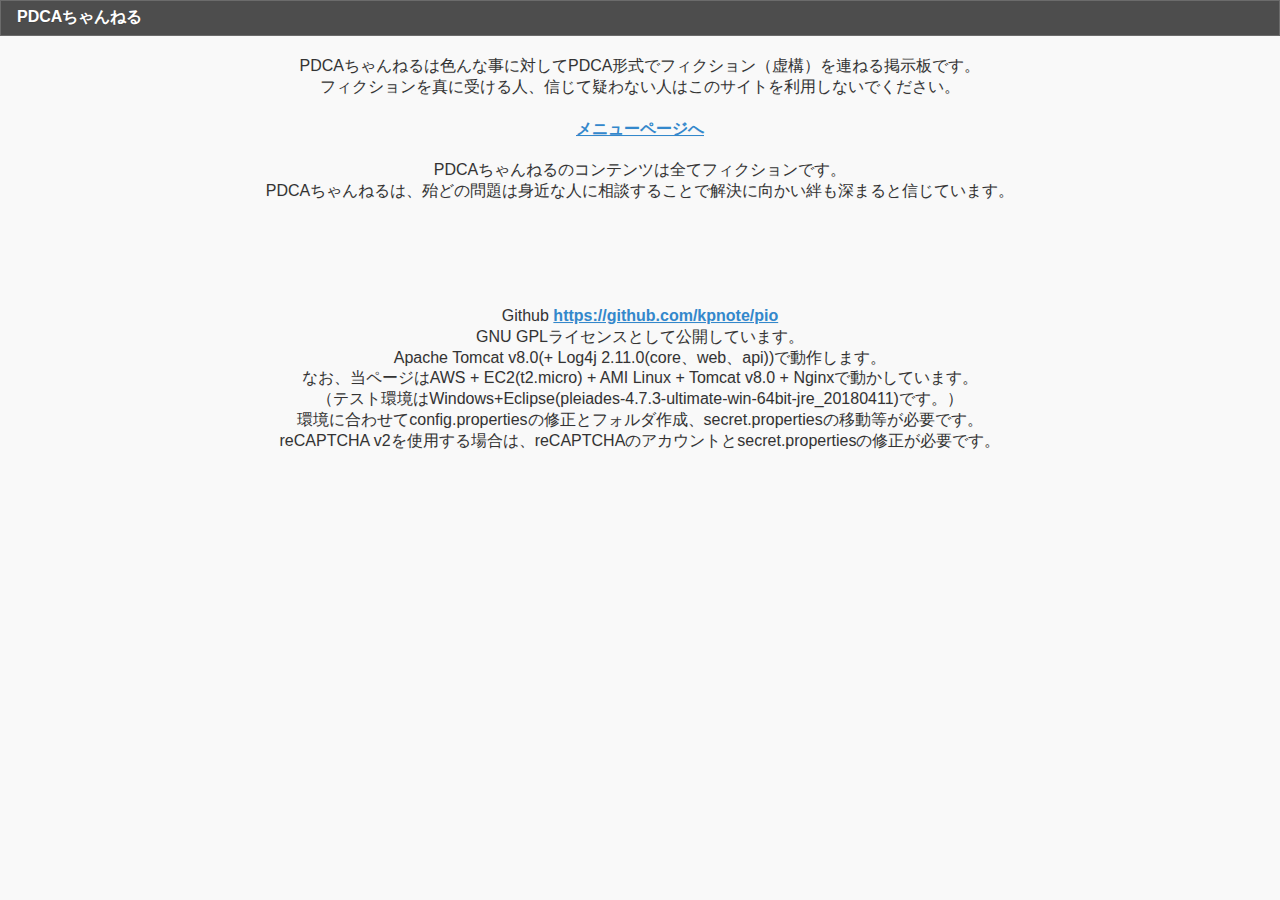
<file: src/main/webapp/www/index.html>
﻿<!DOCTYPE html>
<html>
<head>
    <meta http-equiv="Content-Type" content="text/html; charset=utf-8" />
    <meta charset="utf-8" />

    <meta http-equiv="Content-Security-Policy"
          content="
          default-src 'self' data: gap:
          https://ssl.gstatic.com 'unsafe-eval'
          www.google-analytics.com 'unsafe-inline'
          www.googletagmanager.com 'unsafe-inline'
          pagead2.googlesyndication.com 'unsafe-inline'
          adservice.google.co.jp 'unsafe-inline'
          adservice.google.com 'unsafe-inline';
          style-src 'self' 'unsafe-inline';
          media-src *;
          frame-src *;">
    <title>PDCAちゃんねる</title>
    <meta name="format-detection" content="telephone=no">
    <meta name="msapplication-tap-highlight" content="no">
    <meta name="viewport" content="user-scalable=no, initial-scale=1, maximum-scale=1, minimum-scale=1, width=device-width">

    <link href="./common/css/index.css" rel="stylesheet" />
    <link href="./common/css/jquery.mobile-1.4.5.min.css" rel="stylesheet" />
    <link href="./common/css/pdcaLinkMemoCustom.min.css" rel="stylesheet" />

    <!-- Global site tag (gtag.js) - Google Analytics -->
    <script async src="https://www.googletagmanager.com/gtag/js?id=UA-75263769-4"></script>
    <script>
        window.dataLayer = window.dataLayer || [];
        function gtag() { dataLayer.push(arguments); }
        gtag('js', new Date());

        gtag('config', 'UA-75263769-4');
    </script>

    <script async src="//pagead2.googlesyndication.com/pagead/js/adsbygoogle.js"></script>
    <script>
        (adsbygoogle = window.adsbygoogle || []).push({
            google_ad_client: "ca-pub-2381112301819113",
            enable_page_level_ads: true
        });
    </script>

</head>
<body>
    <div class="ui-bar ui-bar-a">
        <h3>PDCAちゃんねる</h3>
    </div>
    <br />
    <center>
        PDCAちゃんねるは色んな事に対してPDCA形式でフィクション（虚構）を連ねる掲示板です。<br />
                 フィクションを真に受ける人、信じて疑わない人はこのサイトを利用しないでください。<br />
        <br />
        <a href="./menu/" data-ajax="false">メニューページへ</a><br />
    </center>
    <br />
    <center>
        PDCAちゃんねるのコンテンツは全てフィクションです。<br />
        PDCAちゃんねるは、殆どの問題は身近な人に相談することで解決に向かい絆も深まると信じています。<br />
        <br />
        <br />
        <br />
        <br />
        <br />
        Github <a href="https://github.com/kpnote/pio">https://github.com/kpnote/pio</a><br />
        GNU GPLライセンスとして公開しています。<br />
        Apache Tomcat v8.0(+ Log4j 2.11.0(core、web、api))で動作します。<br />
                 なお、当ページはAWS + EC2(t2.micro) + AMI Linux + Tomcat v8.0 + Nginxで動かしています。<br />
                 （テスト環境はWindows+Eclipse(pleiades-4.7.3-ultimate-win-64bit-jre_20180411)です。）<br />
                 環境に合わせてconfig.propertiesの修正とフォルダ作成、secret.propertiesの移動等が必要です。<br />
        reCAPTCHA v2を使用する場合は、reCAPTCHAのアカウントとsecret.propertiesの修正が必要です。<br />

    </center>
    <script src="./common/scripts/jquery.min.js"></script>

    <script src="./common/scripts/jquery.mobile-1.4.5.min.js"></script>

</body>
</html>
</file>
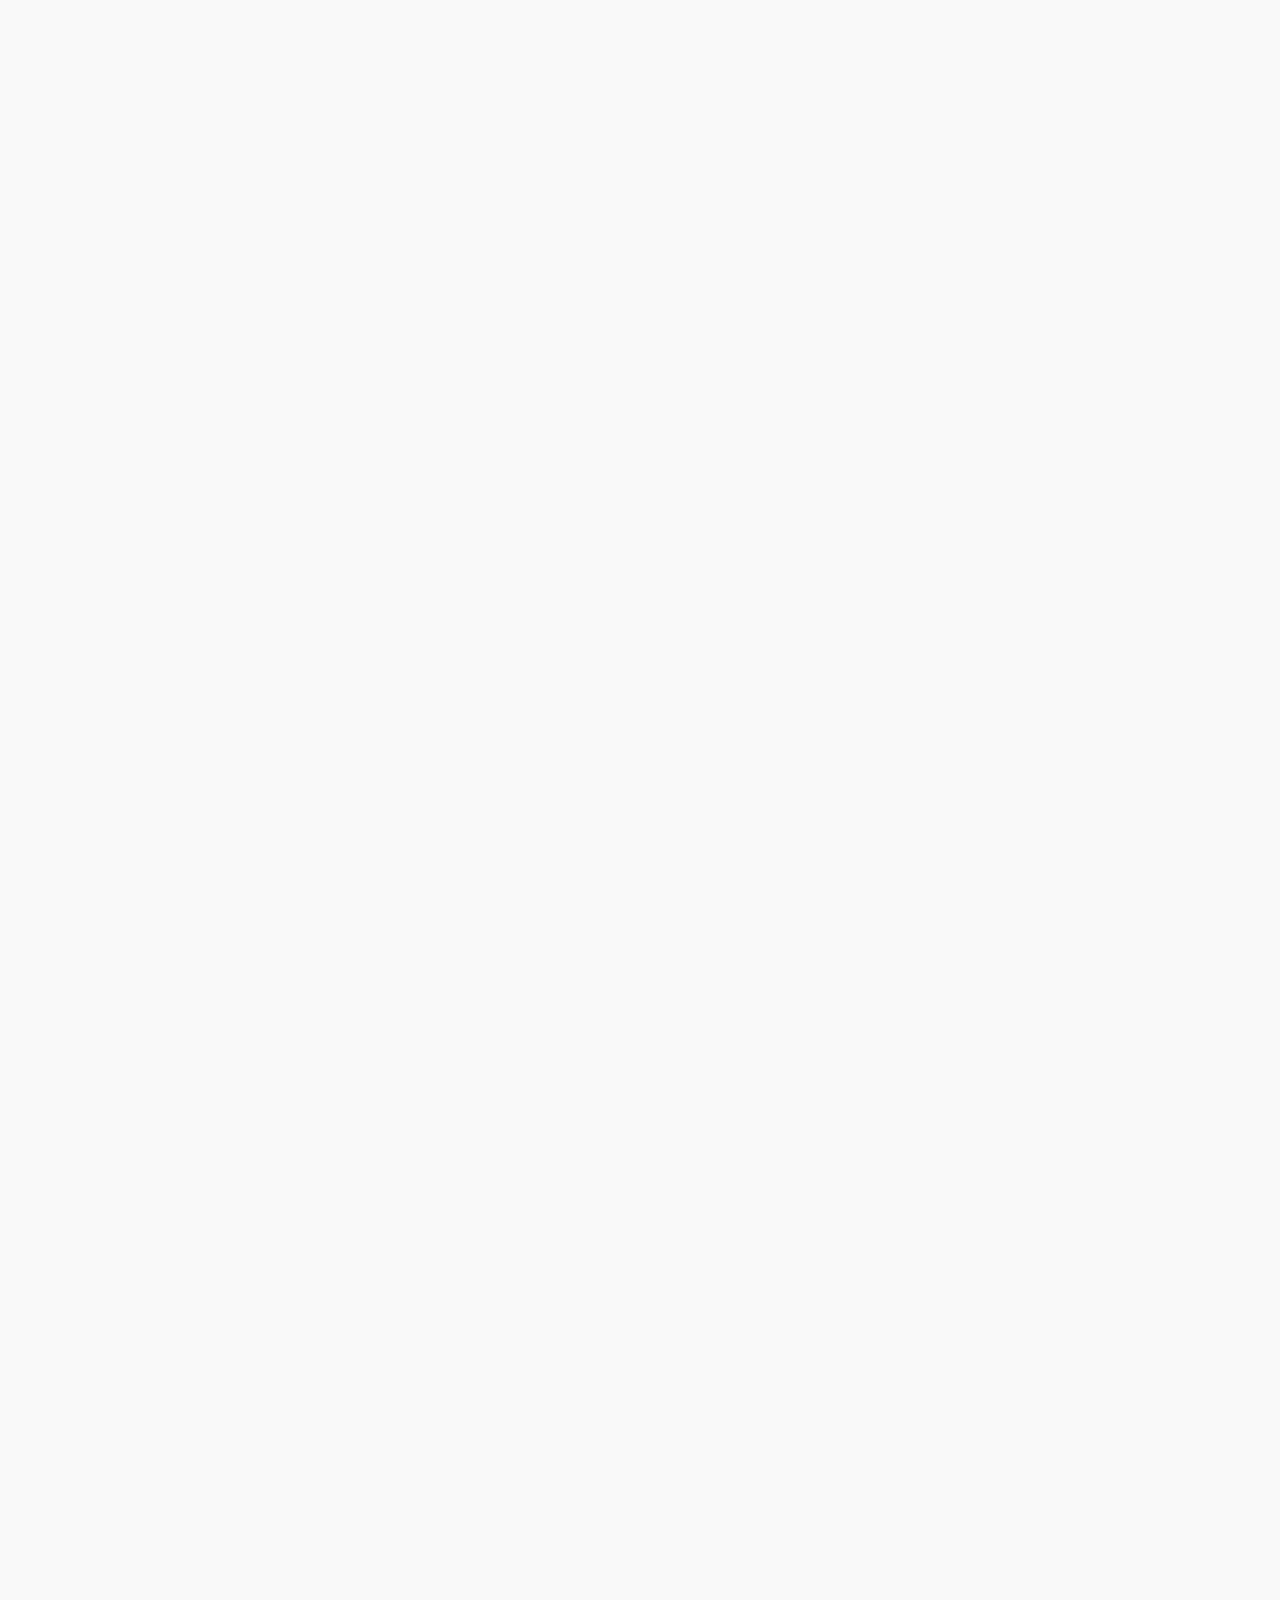
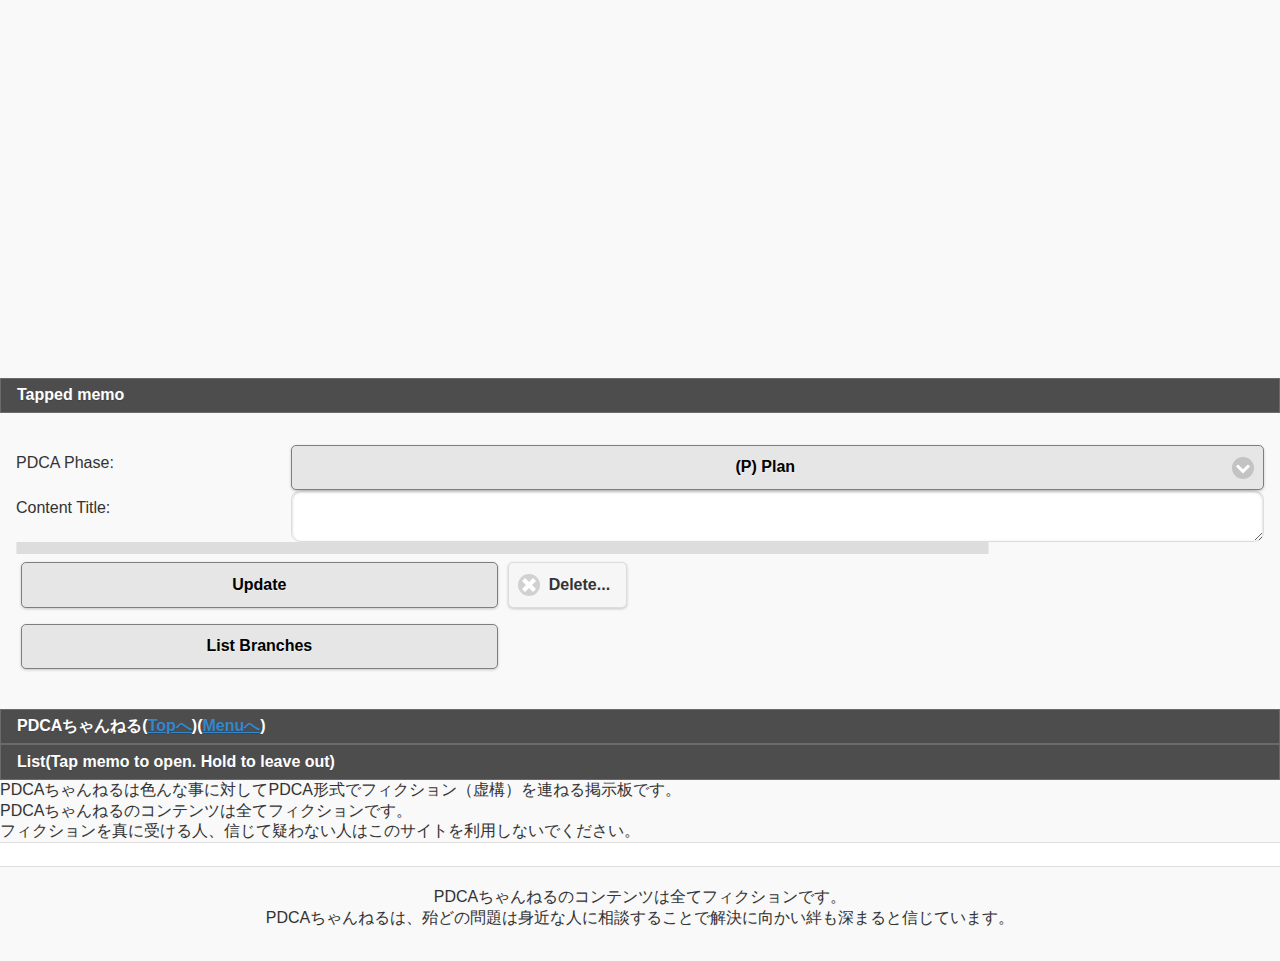
<file: src/main/webapp/www/client/index.html>
﻿<!DOCTYPE html>
<html>
<head>
    <meta http-equiv="Content-Type" content="text/html; charset=utf-8" />
    <meta charset="utf-8" />

    <!--
        必要に応じて、次のメタ タグでコンテンツ セキュリティ ポリシーをカスタマイズします。default-src に 'unsafe-inline' を追加して、インライン JavaScript を有効にします。
        詳細については、http://go.microsoft.com/fwlink/?LinkID=617521 を参照してください。
    -->
    <meta http-equiv="Content-Security-Policy"
          content="
          default-src 'self' data: gap:
          https://ssl.gstatic.com 'unsafe-eval'
          www.google-analytics.com 'unsafe-inline'
          www.googletagmanager.com 'unsafe-inline'
          pagead2.googlesyndication.com 'unsafe-inline'
          adservice.google.co.jp 'unsafe-inline'
          adservice.google.com 'unsafe-inline';
          style-src 'self' 'unsafe-inline';
          media-src *;
          frame-src *;">

    <title>PDCAちゃんねる</title>
    <meta name="format-detection" content="telephone=no">
    <meta name="msapplication-tap-highlight" content="no">
    <meta name="viewport" content="user-scalable=no, initial-scale=1, maximum-scale=1, minimum-scale=1, width=device-width">

    <link href="css/index.css" rel="stylesheet" />
    <link href="css/jquery.mobile-1.4.5.min.css" rel="stylesheet" />
    <link href="css/pdcaLinkMemoCustom.min.css" rel="stylesheet" />

    <!-- Global site tag (gtag.js) - Google Analytics -->
    <script async src="https://www.googletagmanager.com/gtag/js?id=UA-75263769-4"></script>
    <script>
        window.dataLayer = window.dataLayer || [];
        function gtag() { dataLayer.push(arguments); }
        gtag('js', new Date());

        gtag('config', 'UA-75263769-4');
    </script>

    <script async src="//pagead2.googlesyndication.com/pagead/js/adsbygoogle.js"></script>
    <script>
        (adsbygoogle = window.adsbygoogle || []).push({
            google_ad_client: "ca-pub-2381112301819113",
            enable_page_level_ads: true
        });
    </script>

</head>
<body>
    <h1> <br /> <br /> <br /> <br /> <br /> <br /> <br /> <br /> <br /> <br /> <br /> <br /> <br /> <br /> <br /> <br /> <br /> <br /> <br /> <br /> <br /> <br /> <br /></h1>

    <!-- index.html、notebook.htmlでソースはほぼ同じ。index.htmlの場合、id="one"のpageが手前、notebook.htmlの場合はid="four"が手前に来る。-->

    <div data-role="page" id="one">

        <!-- 2017/09/10 delete -->
        <!--
    <div data-role="header" data-id="common_header" data-position="fixed" data-tap-toggle="false">
        <h1>View</h1>
    </div>
    -->
        <!-- /header -->

        <div id="selecteditem">
            <h1> <br /> <br /> <br /> <br /> <br /> <br /> <br /> <br /> <br /> <br /> <br /> <br /> <br /> <br /> <br /> <br /> <br /> <br /> <br /> <br /> <br /> <br /> <br /></h1>
            <h1> <br /> <br /> <br /> <br /> <br /> <br /> <br /> <br /> <br /> <br /> <br /> <br /> <br /> <br /> <br /> <br /> <br /> <br /> <br /> <br /> <br /> <br /> <br /></h1>
            <div class="ui-bar ui-bar-a">
                <h3>Tapped memo</h3>
            </div>
            <div role="main" class="ui-content">
                <form method="POST" action="">
                    <div class="ui-field-contain">
                        <!--
                                        <label for="entry_comment">ID: </label>
                                        <input class="entry_ID" name="entry_ID" type="text" readonly />
                    -->
                        <input class="entry_ID" name="entry_ID" type="hidden" />
                        <label for="entry_PDCAPhase">PDCA Phase: </label>
                        <select name="entry_PDCAPhase" id="entry_PDCAPhase" class="entry_PDCAPhase">
                            <option value="P">(P) Plan</option>
                            <option value="D">(D) Do</option>
                            <option value="C">(C) Check</option>
                            <option value="A">(A) Action</option>
                        </select>

                        <label for="entry_ContentTitle">Content Title: </label>
                        <textarea class="entry_ContentTitle" name="entry_ContentTitle" type="text"></textarea>

                        <label class="adminColumn toggleColumn" for="entry_comment">ChildIDTags(need space between): </label>
                        <input class="entry_ChildIDTags adminColumn toggleColumn" name="entry_ChildIDTags" type="text" />
                        <label class="adminColumn" for="entry_comment">CreateDate: </label>
                        <input class="entry_CreateDate adminColumn" name="entry_CreateDate" type="text" />
                        <label class="adminColumn" for="entry_comment">UpdateDate: </label>
                        <input class="entry_UpdateDate adminColumn" name="entry_UpdateDate" type="text" />
                        <label class="adminColumn" for="entry_comment">DeleteDate: </label>
                        <input class="entry_DeleteDate adminColumn" name="entry_DeleteDate" type="text" />

                        <label class="adminColumn" for="entry_comment">ContentDesc: </label>
                        <input class="entry_ContentDesc adminColumn" name="entry_ContentDesc" type="text" />
                        <label class="adminColumn" for="entry_comment">ContentStatus: </label>
                        <input class="entry_ContentStatus adminColumn" name="entry_ContentStatus" type="text" />
                        <fieldset class="ui-grid-a">
                            <div class="ui-block-a"><input type="button" value="Update" id="updateIdData" /></div>
                            <div class="ui-block-b"><a href="#popupDialog" data-rel="popup" data-position-to="window" data-transition="pop" class="ui-btn ui-corner-all ui-shadow ui-btn-inline ui-icon-delete ui-btn-icon-left ui-btn-b">Delete...</a></div>
                            <div class="ui-block-a"><input type="button" value="List Branches" id="ListChildData" /></div>
                            <div data-role="popup" id="popupDialog" data-overlay-theme="b" data-theme="b" data-dismissible="false" style="max-width:400px;">
                                <div data-role="header" data-theme="a">
                                    <h1>Delete data</h1>
                                </div>
                                <div role="main" class="ui-content">
                                    <h3 class="ui-title">Really?</h3>
                                    <a href="#" class="ui-btn ui-corner-all ui-shadow ui-btn-inline ui-btn-b" data-rel="back">Cancel</a>
                                    <a href="#" class="ui-btn ui-corner-all ui-shadow ui-btn-inline ui-btn-b" data-rel="back" data-transition="flow" id="deleteIdData">Delete</a>
                                </div>
                            </div>
                        </fieldset>
                    </div>
                </form>

            </div>
        </div>

        <div class="ui-bar ui-bar-a" id="pageone_list_title1">
            <h3>PDCAちゃんねる(<a href="../" data-ajax="false">Topへ</a>)(<a href="../menu/" data-ajax="false">Menuへ</a>)</h3>
        </div>
        <div class="ui-bar ui-bar-a" id="pageone_list_title2">
            <h3>List(Tap memo to open. Hold to leave out)</h3>
        </div>
        PDCAちゃんねるは色んな事に対してPDCA形式でフィクション（虚構）を連ねる掲示板です。<br />
        PDCAちゃんねるのコンテンツは全てフィクションです。<br />
        フィクションを真に受ける人、信じて疑わない人はこのサイトを利用しないでください。<br />
        <!--<div class="wbs_selectbox">
        <fieldset class="ui-grid-a">
            <div class="ui-block-c"><input type="button" class="wbs_selectbox_setValue" value="&nbsp" /></div>
            <div class="ui-block-c"><input type="button" class="wbs_selectbox_setValue ui-option-button-P" value="(P)" /></div>
            <div class="ui-block-c"><input type="button" class="wbs_selectbox_setValue ui-option-button-D" value="(D)" /></div>
            <div class="ui-block-c"><input type="button" class="wbs_selectbox_setValue ui-option-button-C" value="(C)" /></div>
            <div class="ui-block-c"><input type="button" class="wbs_selectbox_setValue ui-option-button-A" value="(A)" /></div>
        </fieldset>
    </div>-->

        <div class="wbslist" id="wbslist_on_page_one">
            <ul data-role="listview" data-filter="false">
                <li></li>
            </ul>
        </div>

        <br />
        <center>
        PDCAちゃんねるのコンテンツは全てフィクションです。<br />
        PDCAちゃんねるは、殆どの問題は身近な人に相談することで解決に向かい絆も深まると信じています。<br />
        </center>

        <div data-role="popup" id="popupLeaveOutDialog" data-overlay-theme="b" data-theme="b" data-dismissible="false" style="max-width:400px;">
            <div data-role="header" data-theme="a">
                <h1>Leave out?</h1>
            </div>
            <div role="main" class="ui-content">
                <h3 class="ui-title">Really?</h3>
                <a href="#" class="ui-btn ui-corner-all ui-shadow ui-btn-inline ui-btn-b" data-rel="back">Cancel</a>
                <a href="#" class="ui-btn ui-corner-all ui-shadow ui-btn-inline ui-btn-b" data-rel="back" data-transition="flow" id="leaveOutIdData">Leave out</a>
                <label class="adminColumn" for="entry_LeavesID">Leaves ID: </label>
                <input class="entry_LeavesID adminColumn" name="entry_LeavesID" type="text" />
                <label for="entry_comment">Content Title: </label>
                <textarea class="entry_ContentTitle" name="entry_ContentTitle" type="text" readonly></textarea>
            </div>
        </div>

        <!-- <div> <button class="outputwbslist" data-icon="home">Home</button> <button id="Plus Data">Plus Data</button> <button id="button1">Create Table</button> <button id="button2">Insert Data</button> </div> -->
        <!-- <input type="text" value="" id="WBSPageHistory" class="adminColumn" /> -->
        <div role="main" class="ui-content">
        </div><!-- /content -->
        <!--<div data-role="footer" data-position="fixed" data-id="common_footer" data-tap-toggle="false" class="footer">
    <div data-role="navbar" data-iconpos="bottom">
        <ul>
            <li><a data-icon="back" id="navBackPage"></a></li>
            <li><a href="#one" data-icon="home" class="outputwbslist"></a></li>
            <li><a href="#two" data-icon="plus" class="plusWbsData" data-transition="slide"></a></li>-->
        <!--                    <li><a data-icon="minus" class="adminMode" data-transition="slide"></a></li> -->
        <!--</ul>
    </div>
    </div>-->
        <!-- /footer -->

    </div><!-- /page -->

    <!-- Start of 4th page: #four -->
    <div data-role="page" id="four">

        <div class="ui-bar ui-bar-a">
            <h3>PDCAちゃんねる (<a href="../menu/" data-ajax="false">To menu</a>)</h3>
        </div>
        このサイトのコンテンツは、全てフィクションです。<br />
        （現実ではなく、想像上の話を扱う）フィクションの意味が分からない人は、このサイトを利用しないでください。<br />
        （ご利用が初めての方は<a href="../" data-ajax="false">トップページ</a>に進み注意事項を読んでください。）<br />

        <div id="nametable" class="scroll"></div>

        <div role="main" class="ui-content">
        </div>

        <fieldset class="ui-grid-solo">
            <div class="ui-block-a"><input type="button" value="クリップボードへコピー" id="CopyWordrobe" /></div>
        </fieldset>
        <br />

        <!--<div data-role="footer" data-position="fixed" data-id="common_footer" data-tap-toggle="false" class="footer">
        <div data-role="navbar" data-iconpos="bottom">
            <ul>
                <li><a data-icon="back" data-rel="back" id="navBackPage"></a></li>
                <li><a href="#one" data-icon="home" class="outputwbslist"></a></li>-->
        <!--                    <li><a data-icon="minus" class="adminMode" data-transition="slide"></a></li> -->
        <!--</ul>
        </div>
            </div>-->
        <!-- /footer -->

    </div><!-- /4th page -->
    <!-- Start of init page -->
    <div data-role="page" id="init">
        <div data-role="header" data-id="dummy_header" data-position="fixed" data-tap-toggle="false">
            <h1></h1>
        </div>
        <div role="main">
            <input id="notebook_id" name="notebook_id" type="text" value="" />
            <input id="notebook_length" name="notebook_length" type="text" value="" />

            <!--
            <div class="threadList" id="threadList_on_page_one">
                <form class="ui-filterable"><div class="ui-input-search ui-shadow-inset ui-input-has-clear ui-body-inherit ui-corner-all"><input data-type="search" placeholder="Filter items..."><a href="#" tabindex="-1" aria-hidden="true" class="ui-input-clear ui-btn ui-icon-delete ui-btn-icon-notext ui-corner-all ui-input-clear-hidden" title="Clear text">Clear text</a></div></form>
                <ul data-role="listview" data-filter="true" class="ui-listview">
                    <li data-entry_id="1" data-entry_notebook_id="12345678" style="border-left:10px solid LightPink; white-space:normal;padding:+3% +1%" class="ui-li-static ui-body-inherit ui-first-child ui-last-child">(1) (P) test win</li>
                    <li data-entry_id="1" data-entry_notebook_id="diary/12345678" style="border-left:10px solid LightPink; white-space:normal;padding:+3% +1%" class="ui-li-static ui-body-inherit ui-first-child ui-last-child">(1) (P) test win</li>
                </ul>
            </div>
                -->

        </div>
    </div>
    <!-- /init page-->
    <!-- Start of second page: #two -->
    <div data-role="page" id="two">

        <!--        <div data-role="header" data-id="common_header" data-position="fixed" data-tap-toggle="false">
            <h1>New memo to list</h1>
        </div> -->
        <!-- /header -->
        <div class="ui-bar ui-bar-a">
            <h3>PDCAちゃんねる (<a data-icon="back" data-rel="back">一覧へ戻る</a>)</h3>
        </div>
        <div role="main" class="ui-content">
            <div id="insertitem">
                <div class="ui-field-contain">
                    <label for="entry_PDCAPhase">PDCA Phase: </label>
                    <select name="entry_PDCAPhase" id="entry_PDCAPhase" class="entry_PDCAPhase">
                        <option value="P">(P) Plan</option>
                        <option value="D">(D) Do</option>
                        <option value="C">(C) Check</option>
                        <option value="A">(A) Action</option>
                    </select>

                    <label for="entry_ContentTitle">Content Title: </label>
                    <div class="ui-input-search ui-body-inherit ui-corner-all ui-shadow-inset ui-input-has-clear">
                        <span style="width:1000px;">
                            <!--<textarea class="entry_ContentTitle" name="entry_ContentTitle" data-type="search" data-enhanced="true" data-inset="false" id="pre-rendered-example-input" placeholder="Input memo content...(If same content is displayed below, you can click to add it to list.)" value=""></textarea>-->
                            <textarea class="entry_ContentTitle" name="entry_ContentTitle" type="text"></textarea>
                        </span>
                    </div>
                    <div data-role="controlgroup" data-enhanced="true" data-filter="true" data-filter-reveal="true" data-input="#pre-rendered-example-input" class="ui-controlgroup ui-controlgroup-vertical ui-corner-all">
                        <div class="ui-controlgroup-controls">
                            <a></a>
                        </div>
                    </div>

                    <label class="adminColumn" for="entry_comment">ChildIDTags: </label>
                    <input class="entry_ChildIDTags adminColumn" name="entry_ChildIDTags" type="text" />
                    <label class="adminColumn" for="entry_comment">CreateDate: </label>
                    <input class="entry_CreateDate adminColumn" name="entry_CreateDate" type="text" />
                    <label class="adminColumn" for="entry_comment">UpdateDate: </label>
                    <input class="entry_UpdateDate adminColumn" name="entry_UpdateDate" type="text" />
                    <label class="adminColumn" for="entry_comment">DeleteDate: </label>
                    <input class="entry_DeleteDate adminColumn" name="entry_DeleteDate" type="text" />

                    <label class="adminColumn" for="entry_comment">ContentDesc: </label>
                    <input class="entry_ContentDesc adminColumn" name="entry_ContentDesc" type="text" />
                    <label class="adminColumn" for="entry_comment">ContentStatus: </label>
                    <input class="entry_ContentStatus adminColumn" name="entry_ContentStatus" type="text" />
                    <fieldset class="ui-grid-a">
                        <!--<div class="ui-block-a"><input type="button" value="New" id="insertPlusData" /></div>-->
                        <div class="ui-block-a"><input type="button" value="New" id="insertPlusDataToSVR" /></div>
                    </fieldset>
                </div>
            </div>
        </div><!-- /content -->
        <!--
        <div data-role="footer" data-position="fixed" data-id="common_footer" data-tap-toggle="false" class="footer">
            <div data-role="navbar" data-iconpos="bottom">
                <ul>
                    <li><a data-icon="back" data-rel="back"></a></li>
                    <li><a href="#one" data-icon="home" class="outputwbslist"></a></li>
                    <li><a href="#two" data-icon="plus" class="plusWbsData" data-transition="slide"></a></li>-->
        <!--                    <li><a data-icon="minus" class="adminMode" data-transition="slide"></a></li> -->
        <!--</ul>
        </div>
            </div>-->
        <!-- /footer -->

    </div><!-- /page two -->
    <!-- Start of 3rd page: #three -->
    <div data-role="page" id="three">

        <div class="ui-bar ui-bar-a">
            <h3>Found memo to List</h3>
        </div>
        <div id="selecteditemWithCT" class="ui-field-contain">
            <!--            <label for="entry_comment">ID: </label>
                        <input class="entry_ID" name="entry_ID" type="text" readonly /> -->
            <input class="entry_ID" name="entry_ID" type="hidden" />
            <label for="entry_comment">PDCA Phase: </label>
            <select name="entry_PDCAPhase" id="entry_PDCAPhase" class="entry_PDCAPhase" readonly>
                <option value="P">(P) Plan</option>
                <option value="D">(D) Do</option>
                <option value="C">(C) Check</option>
                <option value="A">(A) Action</option>
            </select>
            <label for="entry_comment">Content Title: </label>
            <textarea class="entry_ContentTitle" name="entry_ContentTitle" type="text" readonly></textarea>
            <label class="adminColumn" for="entry_comment">ChildIDTags: </label>
            <input class="entry_ChildIDTags adminColumn" name="entry_ChildIDTags" type="text" readonly />
            <label class="adminColumn" for="entry_comment">CreateDate: </label>
            <input class="entry_CreateDate adminColumn" name="entry_CreateDate" type="text" readonly />
            <label class="adminColumn" for="entry_comment">UpdateDate: </label>
            <input class="entry_UpdateDate adminColumn" name="entry_UpdateDate" type="text" readonly />
            <label class="adminColumn" for="entry_comment">DeleteDate: </label>
            <input class="entry_DeleteDate adminColumn" name="entry_DeleteDate" type="text" readonly />
            <label class="adminColumn" for="entry_comment">ContentDesc: </label>
            <input class="entry_ContentDesc adminColumn" name="entry_ContentDesc" type="text" readonly />
            <label class="adminColumn" for="entry_comment">ContentStatus: </label>
            <input class="entry_ContentStatus adminColumn" name="entry_ContentStatus" type="text" readonly />
            <fieldset class="ui-grid-a">
                <div class="ui-block-a"><input type="button" value="Add To List" id="AddToList" /></div>
                <a class="ui-btn" data-role="ui-btn" href="#" data-rel="back">Close</a>
            </fieldset>
        </div>

        <div class="ui-bar ui-bar-a" style="text-align:left;"><h3>List</h3></div>
        <div class="wbslist" id="wbslist_on_page_three">
            <ul data-role="listview" data-filter="true">
                <li></li>
            </ul>
        </div>

        <!-- <div> <button class="outputwbslist" data-icon="home">Home</button> <button id="Plus Data">Plus Data</button> <button id="button1">Create Table</button> <button id="button2">Insert Data</button> </div> -->
        <div role="main" class="ui-content">
        </div><!-- /content -->

        <div data-role="footer" data-position="fixed" data-id="common_footer" data-tap-toggle="false" class="footer">
            <div data-role="navbar" data-iconpos="bottom">
                <ul>
                    <li><a href="#" data-icon="back" data-rel="back"></a></li>
                    <li><a href="#one" data-icon="home" class="outputwbslist"></a></li>
                    <!--                    <li><a data-icon="minus" class="adminMode" data-transition="slide"></a></li> -->
                </ul>
            </div>
        </div><!-- /footer -->


    </div><!-- /three page -->
    <!-- Cordova のリファレンス。アプリのビルド時にアプリに追加されます。 -->
    <!--    <script src="cordova.js"></script>-->
    <script src="scripts/platformOverrides.js"></script>

    <script src="scripts/jquery.min.js"></script>

    <script src="scripts/jquery.mobile-1.4.5.min.js"></script>

    <script src="scripts/jsConfig.js"></script>
    <script src="scripts/index.js"></script>
    <!--    <script src="scripts/admob.js"></script>-->
    <script src="scripts/index-db.js"></script>
</body>
</html>
</file>
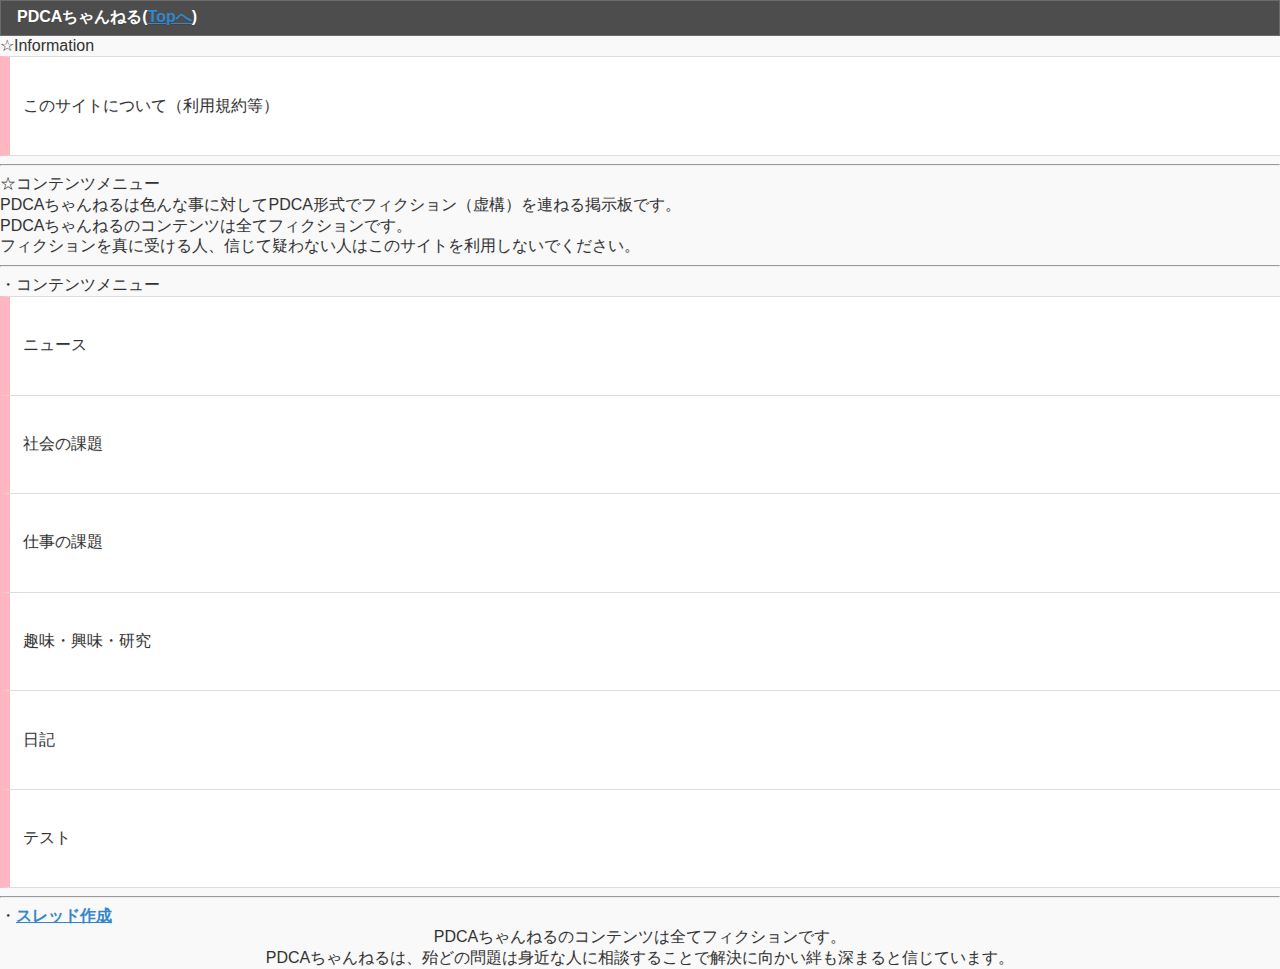
<file: src/main/webapp/www/menu/index.html>
﻿<!DOCTYPE html>
<html>
<head>
    <meta http-equiv="Content-Type" content="text/html; charset=utf-8" />
    <meta charset="utf-8" />

    <meta http-equiv="Content-Security-Policy"
          content="
          default-src 'self' data: gap:
          https://ssl.gstatic.com 'unsafe-eval'
          www.google-analytics.com 'unsafe-inline'
          www.googletagmanager.com 'unsafe-inline'
          pagead2.googlesyndication.com 'unsafe-inline'
          adservice.google.co.jp 'unsafe-inline'
          adservice.google.com 'unsafe-inline';
          style-src 'self' 'unsafe-inline';
          media-src *;
          frame-src *;">

    <title>PDCAちゃんねる</title>
    <meta name="format-detection" content="telephone=no">
    <meta name="msapplication-tap-highlight" content="no">
    <meta name="viewport" content="user-scalable=no, initial-scale=1, maximum-scale=1, minimum-scale=1, width=device-width">

    <link href="../common/css/index.css" rel="stylesheet" />
    <link href="../common/css/jquery.mobile-1.4.5.min.css" rel="stylesheet" />
    <link href="../common/css/pdcaLinkMemoCustom.min.css" rel="stylesheet" />

    <!-- Global site tag (gtag.js) - Google Analytics -->
    <script async src="https://www.googletagmanager.com/gtag/js?id=UA-75263769-4"></script>
    <script>
        window.dataLayer = window.dataLayer || [];
        function gtag() { dataLayer.push(arguments); }
        gtag('js', new Date());

        gtag('config', 'UA-75263769-4');
    </script>

    <script async src="//pagead2.googlesyndication.com/pagead/js/adsbygoogle.js"></script>
    <script>
        (adsbygoogle = window.adsbygoogle || []).push({
            google_ad_client: "ca-pub-2381112301819113",
            enable_page_level_ads: true
        });
    </script>

</head>
<body>
    <div class="ui-bar ui-bar-a">
        <h3>PDCAちゃんねる(<a href="../" data-ajax="false">Topへ</a>)</h3>
    </div>

    ☆Information
    <div class="threadList threadList_on_page_one">
        <ul data-role="listview" data-filter="false" class="ui-listview">
            <li data-entry_id="1" data-entry_notebook_id="__info/index" style="border-left:10px solid LightPink; white-space:normal;padding:+3% +1%">このサイトについて（利用規約等）</li>
        </ul>
    </div>
    <hr />
    ☆コンテンツメニュー<br />
    PDCAちゃんねるは色んな事に対してPDCA形式でフィクション（虚構）を連ねる掲示板です。<br />
    PDCAちゃんねるのコンテンツは全てフィクションです。<br />
    フィクションを真に受ける人、信じて疑わない人はこのサイトを利用しないでください。<br />
    <hr />
    ・コンテンツメニュー
    <div class="threadList threadList_on_page_one">
        <ul data-role="listview" data-filter="false" class="ui-listview">
            <li data-entry_id="1" data-entry_notebook_id="news/index" style="border-left:10px solid LightPink; white-space:normal;padding:+3% +1%">ニュース</li>
            <li data-entry_id="1" data-entry_notebook_id="socialissues/index" style="border-left:10px solid LightPink; white-space:normal;padding:+3% +1%">社会の課題</li>
            <li data-entry_id="1" data-entry_notebook_id="workissues/index" style="border-left:10px solid LightPink; white-space:normal;padding:+3% +1%">仕事の課題</li>
            <li data-entry_id="1" data-entry_notebook_id="interest/index" style="border-left:10px solid LightPink; white-space:normal;padding:+3% +1%">趣味・興味・研究</li>
            <li data-entry_id="1" data-entry_notebook_id="diary/index" style="border-left:10px solid LightPink; white-space:normal;padding:+3% +1%">日記</li>
            <li data-entry_id="1" data-entry_notebook_id="test/index" style="border-left:10px solid LightPink; white-space:normal;padding:+3% +1%">テスト</li>
        </ul>
    </div>
    <hr />
    ・<a href="../client/makeNotebook.html" data-ajax="false">スレッド作成</a>
    <br />
    <center>
        PDCAちゃんねるのコンテンツは全てフィクションです。<br />
        PDCAちゃんねるは、殆どの問題は身近な人に相談することで解決に向かい絆も深まると信じています。<br />
    </center>
    <script src="../common/scripts/jquery.min.js"></script>

    <script src="../common/scripts/jquery.mobile-1.4.5.min.js"></script>

    <script src="./scripts_menu/jsConfig.js"></script>
    <!-- <script src="./scripts_menu/index.js"></script>-->
    <!--    <script src="scripts/admob.js"></script>-->
    <script src="./scripts_menu/index-db.js"></script>

</body>
</html>
</file>
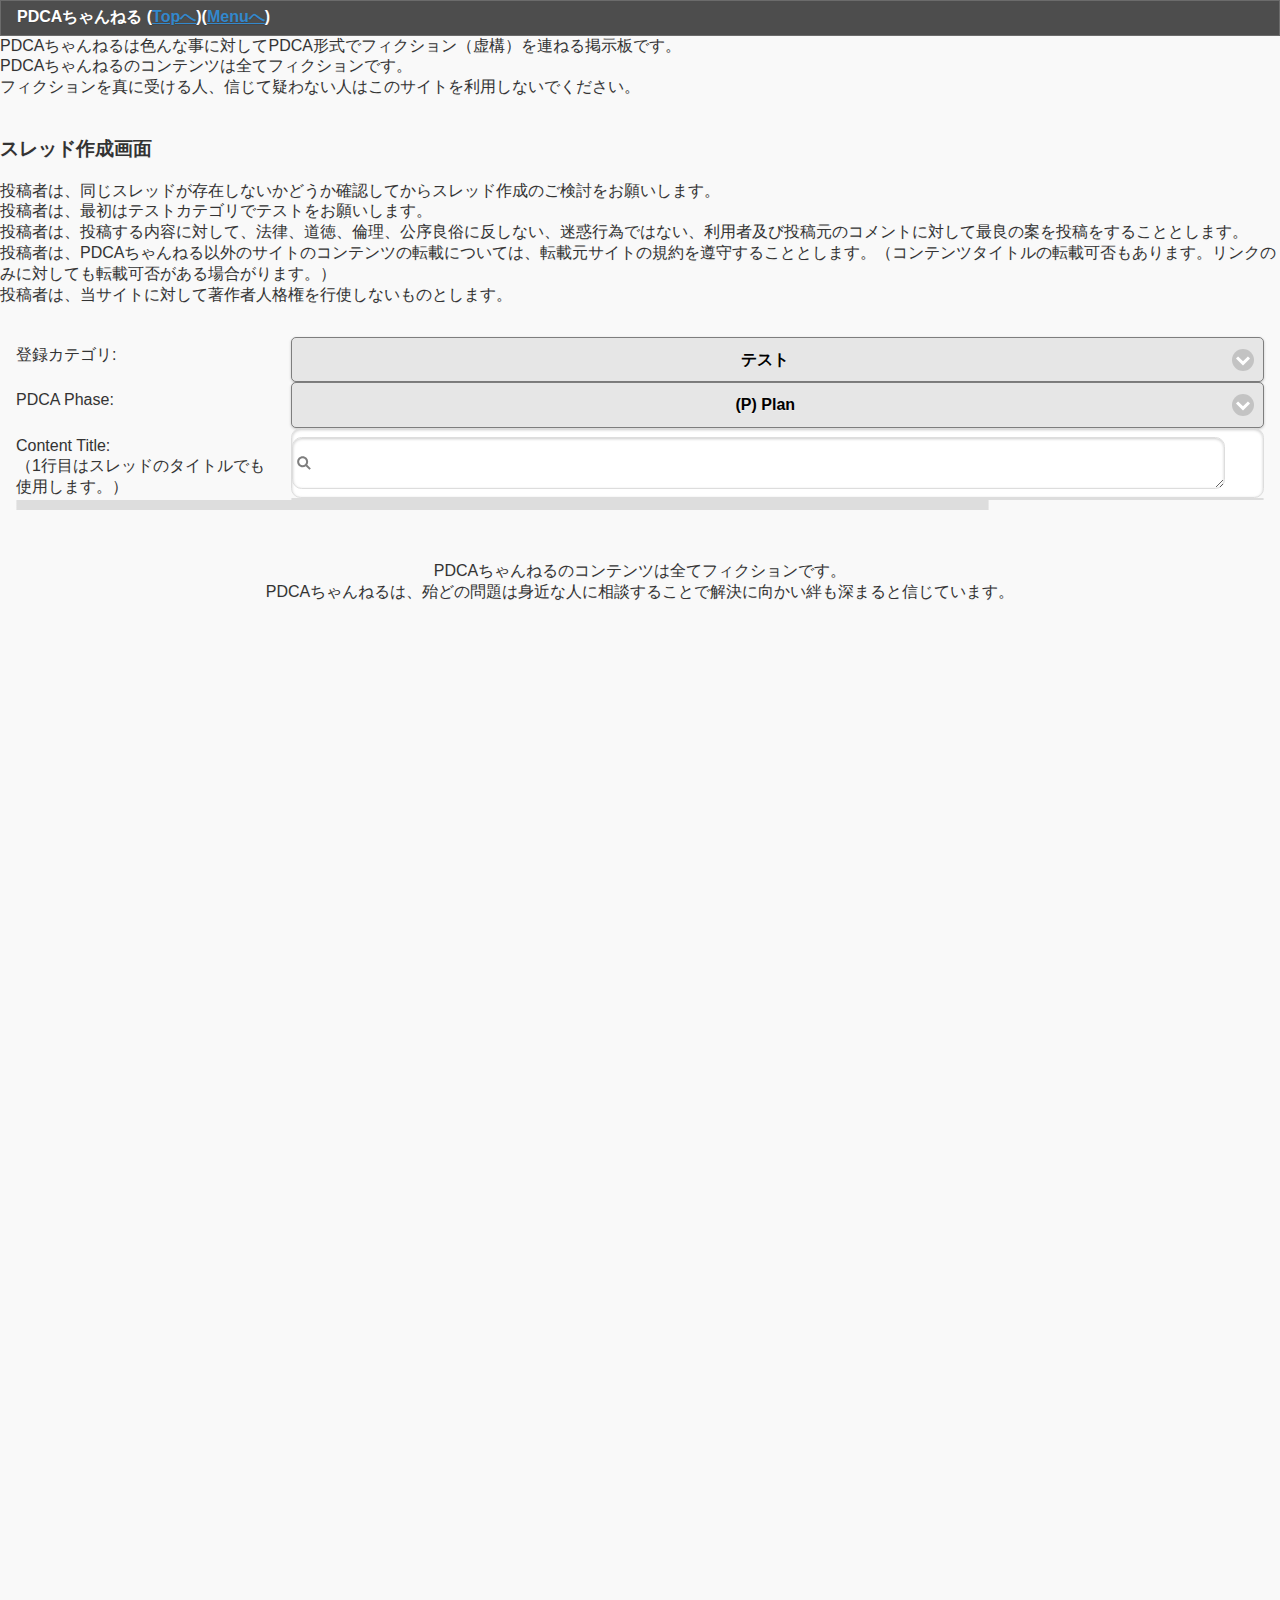
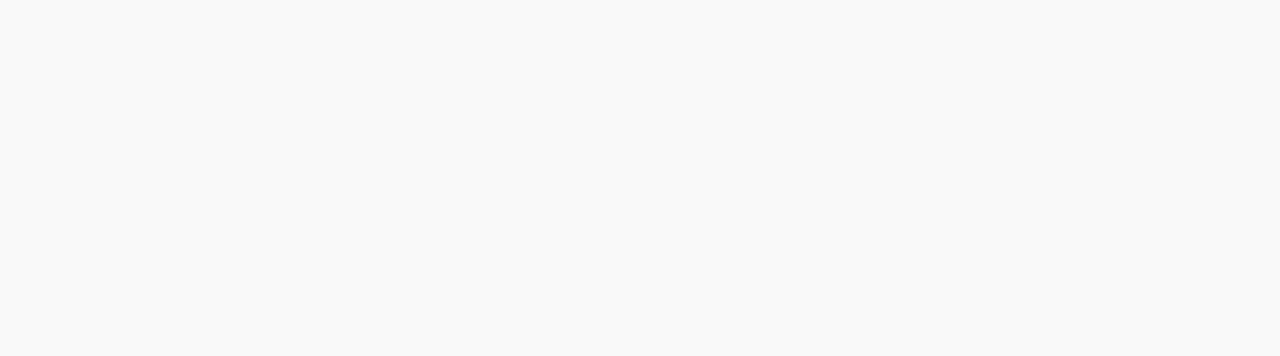
<file: src/main/webapp/www/client/makeNotebook.html>
﻿<!DOCTYPE html>
<html>
<head>
    <meta http-equiv="Content-Type" content="text/html; charset=utf-8" />
    <meta charset="utf-8" />

    <!--
        必要に応じて、次のメタ タグでコンテンツ セキュリティ ポリシーをカスタマイズします。default-src に 'unsafe-inline' を追加して、インライン JavaScript を有効にします。
        詳細については、http://go.microsoft.com/fwlink/?LinkID=617521 を参照してください。
    -->
    <meta http-equiv="Content-Security-Policy"
          content="
          default-src 'self' data: gap:
          https://ssl.gstatic.com 'unsafe-eval'
          www.google-analytics.com 'unsafe-inline'
          www.googletagmanager.com 'unsafe-inline'
          pagead2.googlesyndication.com 'unsafe-inline'
          adservice.google.co.jp 'unsafe-inline'
          adservice.google.com 'unsafe-inline'
          www.google.com 'unsafe-inline'
          www.gstatic.com 'unsafe-inline';
          style-src 'self' 'unsafe-inline';
          media-src *;
          frame-src *;">

    <title>PDCAちゃんねる</title>
    <meta name="format-detection" content="telephone=no">
    <meta name="msapplication-tap-highlight" content="no">
    <meta name="viewport" content="user-scalable=no, initial-scale=1, maximum-scale=1, minimum-scale=1, width=device-width">

    <link href="css/index.css" rel="stylesheet" />
    <link href="css/jquery.mobile-1.4.5.min.css" rel="stylesheet" />
    <link href="css/pdcaLinkMemoCustom.min.css" rel="stylesheet" />

    <!-- Global site tag (gtag.js) - Google Analytics -->
    <script async src="https://www.googletagmanager.com/gtag/js?id=UA-75263769-4"></script>
    <script>
        window.dataLayer = window.dataLayer || [];
        function gtag() { dataLayer.push(arguments); }
        gtag('js', new Date());

        gtag('config', 'UA-75263769-4');
    </script>

    <script async src="//pagead2.googlesyndication.com/pagead/js/adsbygoogle.js"></script>
    <script>
        (adsbygoogle = window.adsbygoogle || []).push({
            google_ad_client: "ca-pub-2381112301819113",
            enable_page_level_ads: true
        });
    </script>

    <script src="https://www.google.com/recaptcha/api.js" async defer></script>
    <script>
        function validateRecaptcha(code) {
            if (!!code) {
                $('#insertPlusDataToSVRDiv').show();
            }
        }
    </script>

</head>
<body>
    <h1> <br /> <br /> <br /> <br /> <br /> <br /> <br /> <br /> <br /> <br /> <br /> <br /> <br /> <br /> <br /> <br /> <br /> <br /> <br /> <br /> <br /> <br /> <br /></h1>
    <h1> <br /> <br /> <br /> <br /> <br /> <br /> <br /> <br /> <br /> <br /> <br /> <br /> <br /> <br /> <br /> <br /> <br /> <br /> <br /> <br /> <br /> <br /> <br /></h1>

    <!-- index.html、notebook.htmlでソースはほぼ同じ。index.htmlの場合、id="one"のpageが手前、notebook.htmlの場合はid="four"が手前に来る。-->
    <div data-role="page" id="two">

        <!--        <div data-role="header" data-id="common_header" data-position="fixed" data-tap-toggle="false">
        <h1>New memo to list</h1>
    </div> -->
        <!-- /header -->
        <div class="ui-bar ui-bar-a">
            <h3>PDCAちゃんねる (<a href="../" data-ajax="false">Topへ</a>)(<a href="../menu/" data-ajax="false">Menuへ</a>)</h3>
        </div>
        PDCAちゃんねるは色んな事に対してPDCA形式でフィクション（虚構）を連ねる掲示板です。<br />
        PDCAちゃんねるのコンテンツは全てフィクションです。<br />
        フィクションを真に受ける人、信じて疑わない人はこのサイトを利用しないでください。<br />
        <br />
        <h3>スレッド作成画面</h3>
        投稿者は、同じスレッドが存在しないかどうか確認してからスレッド作成のご検討をお願いします。<br />
        投稿者は、最初はテストカテゴリでテストをお願いします。<br />
        投稿者は、投稿する内容に対して、法律、道徳、倫理、公序良俗に反しない、迷惑行為ではない、利用者及び投稿元のコメントに対して最良の案を投稿をすることとします。<br />
        投稿者は、PDCAちゃんねる以外のサイトのコンテンツの転載については、転載元サイトの規約を遵守することとします。（コンテンツタイトルの転載可否もあります。リンクのみに対しても転載可否がある場合がります。）<br />
        投稿者は、当サイトに対して著作者人格権を行使しないものとします。<br />

        <div role="main" class="ui-content">
            <div id="insertitem">
                <div class="ui-field-contain">
                    <label for="entry_PDCAPhase">登録カテゴリ: </label>
                    <select name="entry_notebookCategory" id="entry_notebookCategory" class="entry_notebookCategory">
                        <option value="test">テスト</option>
                        <option value="news">ニュース</option>
                        <option value="socialissues">社会の課題</option>
                        <option value="workissues">仕事の課題</option>
                        <option value="interest">趣味・興味・研究</option>
                        <option value="diary">日記</option>
                    </select>
                    <label for="entry_PDCAPhase">PDCA Phase: </label>
                    <select name="entry_PDCAPhase" id="entry_PDCAPhase" class="entry_PDCAPhase">
                        <option value="P">(P) Plan</option>
                        <option value="D">(D) Do</option>
                        <option value="C">(C) Check</option>
                        <option value="A">(A) Action</option>
                    </select>

                    <label for="entry_ContentTitle">Content Title: <br />（1行目はスレッドのタイトルでも使用します。）</label>
                    <div class="ui-input-search ui-body-inherit ui-corner-all ui-shadow-inset ui-input-has-clear">
                        <span style="width:1000px;">
                            <!--<textarea class="entry_ContentTitle" name="entry_ContentTitle" data-type="search" data-enhanced="true" data-inset="false" id="pre-rendered-example-input" placeholder="Input memo content...(If same content is displayed below, you can click to add it to list.)" value=""></textarea>-->
                            <textarea class="entry_ContentTitle" name="entry_ContentTitle" type="text"></textarea>
                        </span>
                    </div>
                    <div data-role="controlgroup" data-enhanced="true" data-filter="true" data-filter-reveal="true" data-input="#pre-rendered-example-input" class="ui-controlgroup ui-controlgroup-vertical ui-corner-all">
                        <div class="ui-controlgroup-controls">
                            <a></a>
                        </div>
                    </div>

                    <label class="adminColumn" for="entry_comment">ChildIDTags: </label>
                    <input class="entry_ChildIDTags adminColumn" name="entry_ChildIDTags" type="text" />
                    <label class="adminColumn" for="entry_comment">CreateDate: </label>
                    <input class="entry_CreateDate adminColumn" name="entry_CreateDate" type="text" />
                    <label class="adminColumn" for="entry_comment">UpdateDate: </label>
                    <input class="entry_UpdateDate adminColumn" name="entry_UpdateDate" type="text" />
                    <label class="adminColumn" for="entry_comment">DeleteDate: </label>
                    <input class="entry_DeleteDate adminColumn" name="entry_DeleteDate" type="text" />

                    <label class="adminColumn" for="entry_comment">ContentDesc: </label>
                    <input class="entry_ContentDesc adminColumn" name="entry_ContentDesc" type="text" />
                    <label class="adminColumn" for="entry_comment">ContentStatus: </label>
                    <input class="entry_ContentStatus adminColumn" name="entry_ContentStatus" type="text" />

                    <br />
                    <div class="g-recaptcha" data-callback="validateRecaptcha" data-sitekey="6Lc8zlsUAAAAAOBcpLLl2RjnRslFF_DQ35DUuPVP"></div>
                    <br />
                    <br />
                    <br />
                    <br />
                    <br />
                    <br />
                    <br />
                    <br />

                    <fieldset class="ui-grid-a">
                        <!--<div class="ui-block-a"><input type="button" value="New" id="insertPlusData" /></div>-->
                        <div class="ui-block-a" id="insertPlusDataToSVRDiv" style="display:none;"><input type="button" value="作成＆書き込み" id="makeNewNotebookToSVR" /></div>
                    </fieldset>
                </div>
            </div>
            <br />
            <center>
        PDCAちゃんねるのコンテンツは全てフィクションです。<br />
        PDCAちゃんねるは、殆どの問題は身近な人に相談することで解決に向かい絆も深まると信じています。<br />
            </center>
        </div><!-- /content -->
        <!--
    <div data-role="footer" data-position="fixed" data-id="common_footer" data-tap-toggle="false" class="footer">
        <div data-role="navbar" data-iconpos="bottom">
            <ul>
                <li><a data-icon="back" data-rel="back"></a></li>
                <li><a href="#one" data-icon="home" class="outputwbslist"></a></li>
                <li><a href="#two" data-icon="plus" class="plusWbsData" data-transition="slide"></a></li>-->
        <!--                    <li><a data-icon="minus" class="adminMode" data-transition="slide"></a></li> -->
        <!--</ul>
    </div>
        </div>-->
        <!-- /footer -->

    </div><!-- /page two -->


    <div data-role="page" id="one">

        <div id="selecteditem">
                        <input class="entry_ID" name="entry_ID" type="hidden" />
        </div>

    </div><!-- /page -->

    <!-- Cordova のリファレンス。アプリのビルド時にアプリに追加されます。 -->
    <!--    <script src="cordova.js"></script>-->
    <script src="scripts/platformOverrides.js"></script>

    <script src="scripts/jquery.min.js"></script>

    <script src="scripts/jquery.mobile-1.4.5.min.js"></script>

    <script src="scripts/jsConfig.js"></script>
    <script src="scripts/index.js"></script>
    <!--    <script src="scripts/admob.js"></script>-->
    <script src="scripts/index-db.js"></script>
</body>
</html>
</file>
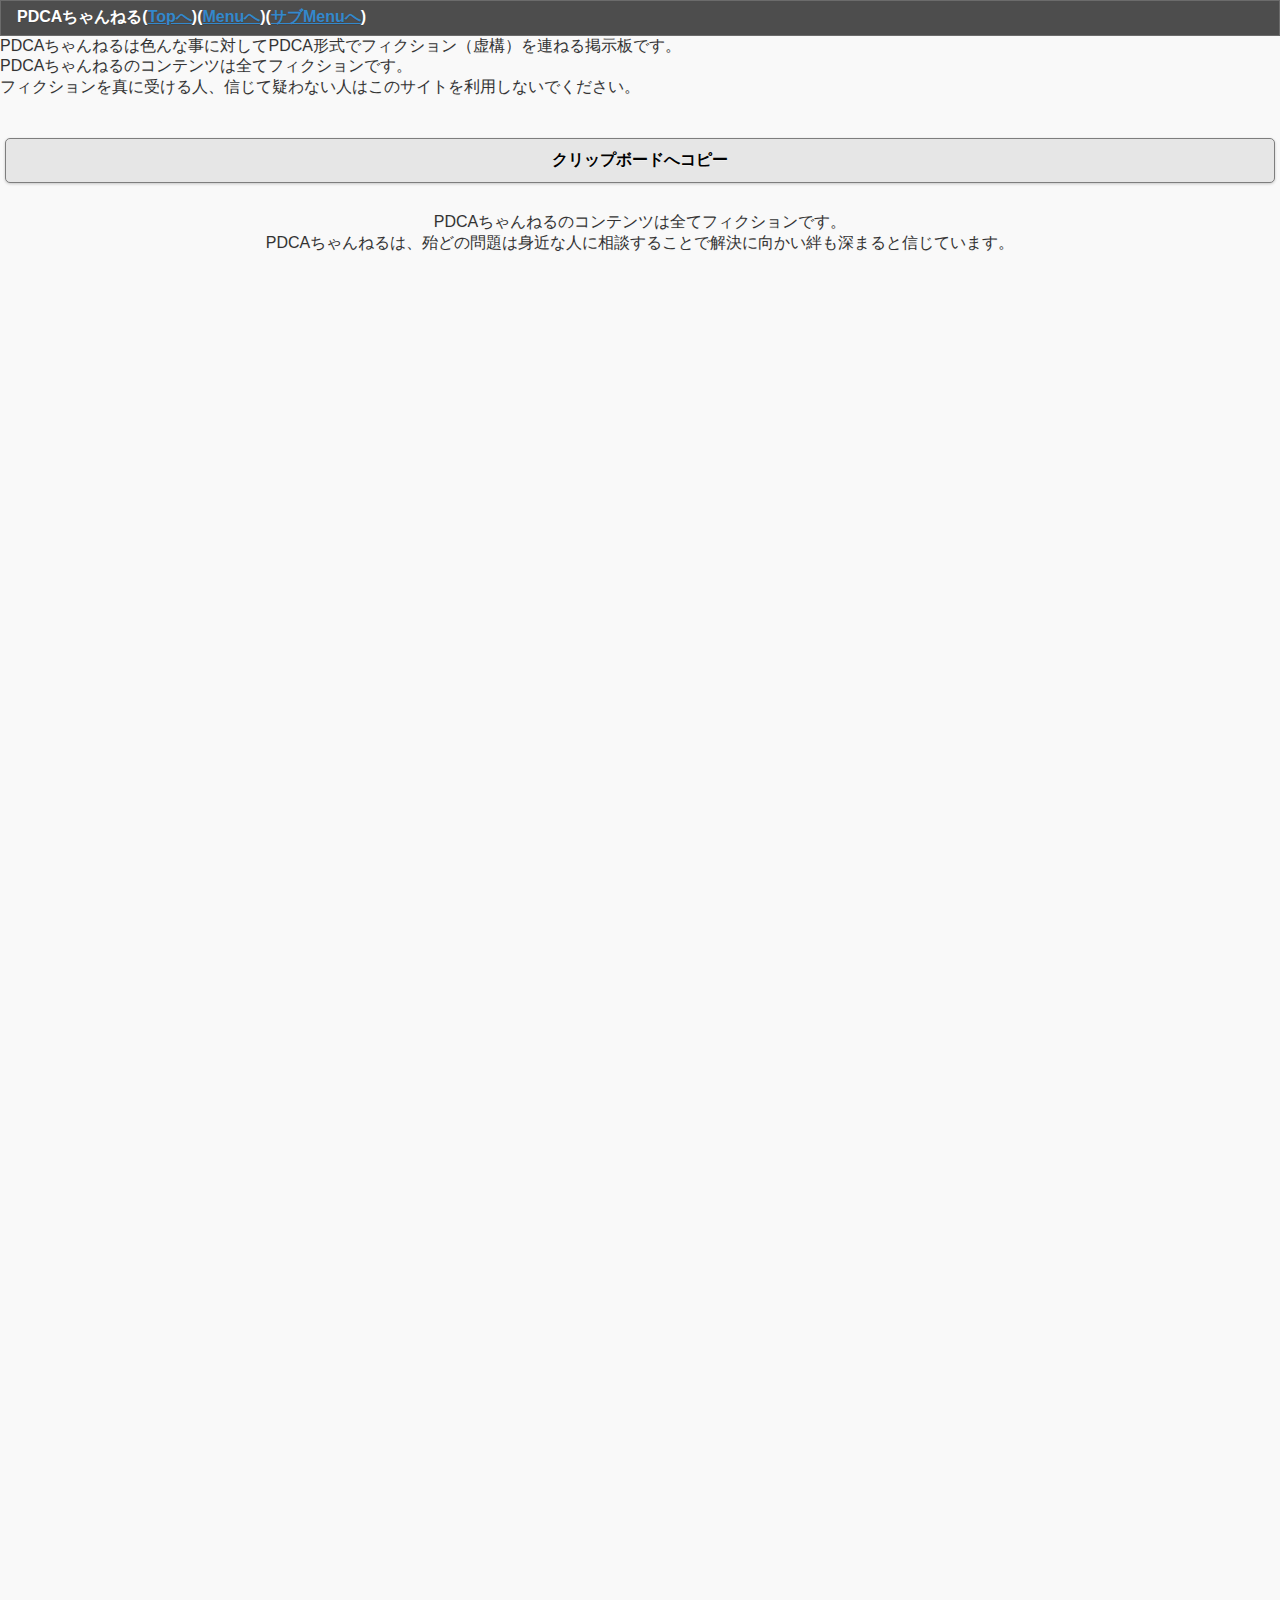
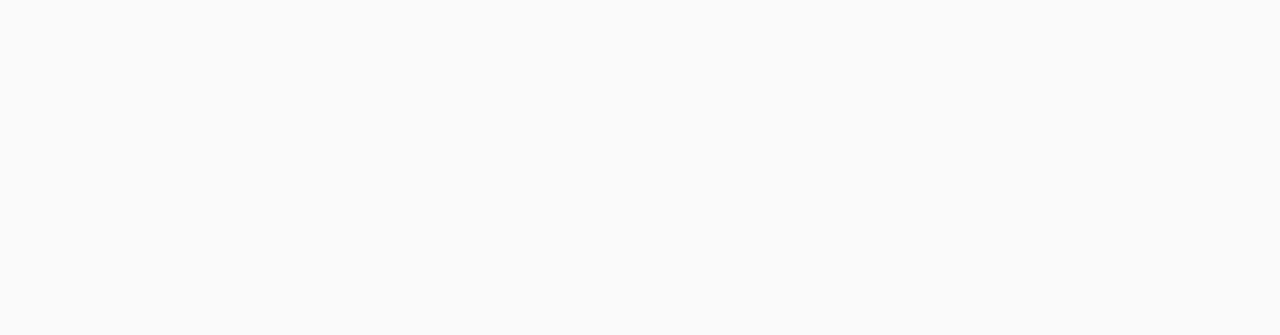
<file: src/main/webapp/www/client/notebook.html>
﻿<!DOCTYPE html>
<html>
<head>
    <meta http-equiv="Content-Type" content="text/html; charset=utf-8" />
    <meta charset="utf-8" />

    <!--
        必要に応じて、次のメタ タグでコンテンツ セキュリティ ポリシーをカスタマイズします。default-src に 'unsafe-inline' を追加して、インライン JavaScript を有効にします。
        詳細については、http://go.microsoft.com/fwlink/?LinkID=617521 を参照してください。
    -->
    <meta http-equiv="Content-Security-Policy"
          content="
          default-src 'self' data: gap:
          https://ssl.gstatic.com 'unsafe-eval'
          www.google-analytics.com 'unsafe-inline'
          www.googletagmanager.com 'unsafe-inline'
          pagead2.googlesyndication.com 'unsafe-inline'
          adservice.google.co.jp 'unsafe-inline'
          adservice.google.com 'unsafe-inline'
          www.google.com 'unsafe-inline'
          www.gstatic.com 'unsafe-inline';
          style-src 'self' 'unsafe-inline';
          media-src *;
          frame-src *;">

    <title>PDCAちゃんねる</title>
    <meta name="format-detection" content="telephone=no">
    <meta name="msapplication-tap-highlight" content="no">
    <meta name="viewport" content="user-scalable=no, initial-scale=1, maximum-scale=1, minimum-scale=1, width=device-width">

    <link href="css/index.css" rel="stylesheet" />
    <link href="css/jquery.mobile-1.4.5.min.css" rel="stylesheet" />
    <link href="css/pdcaLinkMemoCustom.min.css" rel="stylesheet" />

    <!-- Global site tag (gtag.js) - Google Analytics -->
    <script async src="https://www.googletagmanager.com/gtag/js?id=UA-75263769-4"></script>
    <script>
        window.dataLayer = window.dataLayer || [];
        function gtag() { dataLayer.push(arguments); }
        gtag('js', new Date());

        gtag('config', 'UA-75263769-4');
    </script>

    <script async src="//pagead2.googlesyndication.com/pagead/js/adsbygoogle.js"></script>
    <script>
        (adsbygoogle = window.adsbygoogle || []).push({
            google_ad_client: "ca-pub-2381112301819113",
            enable_page_level_ads: true
        });
    </script>

    <script src="https://www.google.com/recaptcha/api.js" async defer></script>
    <script>
        function validateRecaptcha(code) {
            if (!!code) {
                $('#insertPlusDataToSVRDiv').show();
            }
        }
    </script>

</head>
<body>
    <h1>
    <br /> <br /> <br /> <br /> <br /> <br /> <br /> <br /> <br /> <br /> <br /> <br /> <br /> <br /> <br /> <br /> <br /> <br /> <br /> <br /> <br /> <br /> <br />
    <br /> <br /> <br /> <br /> <br /> <br /> <br /> <br /> <br /> <br /> <br /> <br /> <br /> <br /> <br /> <br /> <br /> <br /> <br /> <br /> <br /> <br /> <br />
    </h1>

    <!-- Start of 4th page: #four -->
    <div data-role="page" id="four">

        <div class="ui-bar ui-bar-a">
            <h3>PDCAちゃんねる(<a href="../" data-ajax="false">Topへ</a>)(<a href="../menu/" data-ajax="false">Menuへ</a>)(<a href="#" class="toCategory" data-ajax="false">サブMenuへ</a>)</h3>
        </div>
        PDCAちゃんねるは色んな事に対してPDCA形式でフィクション（虚構）を連ねる掲示板です。<br />
        PDCAちゃんねるのコンテンツは全てフィクションです。<br />
        フィクションを真に受ける人、信じて疑わない人はこのサイトを利用しないでください。<br />

        <div id="nametable" class="scroll"></div>

        <div role="main" class="ui-content">
        </div>

        <fieldset class="ui-grid-solo">
            <div class="ui-block-a"><input type="button" value="クリップボードへコピー" id="CopyWordrobe" /></div>
        </fieldset>
        <br />

        <center>
        PDCAちゃんねるのコンテンツは全てフィクションです。<br />
        PDCAちゃんねるは、殆どの問題は身近な人に相談することで解決に向かい絆も深まると信じています。<br />
        </center>

        <!--<div data-role="footer" data-position="fixed" data-id="common_footer" data-tap-toggle="false" class="footer">
    <div data-role="navbar" data-iconpos="bottom">
        <ul>
            <li><a data-icon="back" data-rel="back" id="navBackPage"></a></li>
            <li><a href="#one" data-icon="home" class="outputwbslist"></a></li>-->
        <!--                    <li><a data-icon="minus" class="adminMode" data-transition="slide"></a></li> -->
        <!--</ul>
    </div>
        </div>-->
        <!-- /footer -->

    </div><!-- /4th page -->
    <!-- Start of init page -->
    <div data-role="page" id="init">
        <div data-role="header" data-id="dummy_header" data-position="fixed" data-tap-toggle="false">
            <h1></h1>
        </div>
        <div role="main">
            <input id="notebook_id" name="notebook_id" type="text" value="" />
            <input id="notebook_length" name="notebook_length" type="text" value="" />

            <!--
            <div class="threadList" id="threadList_on_page_one">
                <form class="ui-filterable"><div class="ui-input-search ui-shadow-inset ui-input-has-clear ui-body-inherit ui-corner-all"><input data-type="search" placeholder="Filter items..."><a href="#" tabindex="-1" aria-hidden="true" class="ui-input-clear ui-btn ui-icon-delete ui-btn-icon-notext ui-corner-all ui-input-clear-hidden" title="Clear text">Clear text</a></div></form>
                <ul data-role="listview" data-filter="true" class="ui-listview">
                    <li data-entry_id="1" data-entry_notebook_id="12345678" style="border-left:10px solid LightPink; white-space:normal;padding:+3% +1%" class="ui-li-static ui-body-inherit ui-first-child ui-last-child">(1) (P) test win</li>
                    <li data-entry_id="1" data-entry_notebook_id="diary/12345678" style="border-left:10px solid LightPink; white-space:normal;padding:+3% +1%" class="ui-li-static ui-body-inherit ui-first-child ui-last-child">(1) (P) test win</li>
                </ul>
            </div>
                -->

        </div>
    </div>
    <!-- /init page-->

    <div data-role="page" id="one">

        <!-- 2017/09/10 delete -->
        <!--
    <div data-role="header" data-id="common_header" data-position="fixed" data-tap-toggle="false">
        <h1>View</h1>
    </div>
    -->
        <!-- /header -->

        <div id="selecteditem">
            <div class="ui-bar ui-bar-a">
                <h3>Tapped memo</h3>
            </div>
            <div role="main" class="ui-content">
                <form method="POST" action="">
                    <div class="ui-field-contain">
                        <!--
                                        <label for="entry_comment">ID: </label>
                                        <input class="entry_ID" name="entry_ID" type="text" readonly />
                    -->
                        <input class="entry_ID" name="entry_ID" type="hidden" />
                        <label for="entry_PDCAPhase">PDCA Phase: </label>
                        <select name="entry_PDCAPhase" id="entry_PDCAPhase" class="entry_PDCAPhase">
                            <option value="P">(P) Plan</option>
                            <option value="D">(D) Do</option>
                            <option value="C">(C) Check</option>
                            <option value="A">(A) Action</option>
                        </select>

                        <label for="entry_ContentTitle">Content Title: </label>
                        <textarea class="entry_ContentTitle" name="entry_ContentTitle" type="text"></textarea>

                        <label class="adminColumn toggleColumn" for="entry_comment">ChildIDTags(need space between): </label>
                        <input class="entry_ChildIDTags adminColumn toggleColumn" name="entry_ChildIDTags" type="text" />
                        <label class="adminColumn" for="entry_comment">CreateDate: </label>
                        <input class="entry_CreateDate adminColumn" name="entry_CreateDate" type="text" />
                        <label class="adminColumn" for="entry_comment">UpdateDate: </label>
                        <input class="entry_UpdateDate adminColumn" name="entry_UpdateDate" type="text" />
                        <label class="adminColumn" for="entry_comment">DeleteDate: </label>
                        <input class="entry_DeleteDate adminColumn" name="entry_DeleteDate" type="text" />

                        <label class="adminColumn" for="entry_comment">ContentDesc: </label>
                        <input class="entry_ContentDesc adminColumn" name="entry_ContentDesc" type="text" />
                        <label class="adminColumn" for="entry_comment">ContentStatus: </label>
                        <input class="entry_ContentStatus adminColumn" name="entry_ContentStatus" type="text" />
                        <fieldset class="ui-grid-a">
                            <div class="ui-block-a"><input type="button" value="Update" id="updateIdData" /></div>
                            <div class="ui-block-b"><a href="#popupDialog" data-rel="popup" data-position-to="window" data-transition="pop" class="ui-btn ui-corner-all ui-shadow ui-btn-inline ui-icon-delete ui-btn-icon-left ui-btn-b">Delete...</a></div>
                            <div class="ui-block-a"><input type="button" value="List Branches" id="ListChildData" /></div>
                            <div data-role="popup" id="popupDialog" data-overlay-theme="b" data-theme="b" data-dismissible="false" style="max-width:400px;">
                                <div data-role="header" data-theme="a">
                                    <h1>Delete data</h1>
                                </div>
                                <div role="main" class="ui-content">
                                    <h3 class="ui-title">Really?</h3>
                                    <a href="#" class="ui-btn ui-corner-all ui-shadow ui-btn-inline ui-btn-b" data-rel="back">Cancel</a>
                                    <a href="#" class="ui-btn ui-corner-all ui-shadow ui-btn-inline ui-btn-b" data-rel="back" data-transition="flow" id="deleteIdData">Delete</a>
                                </div>
                            </div>
                        </fieldset>
                    </div>
                </form>

            </div>
        </div>

        <div class="ui-bar ui-bar-a" id="pageone_list_title1">
            <h3>List All(Tap memo to open)</h3>
        </div>
        <div class="ui-bar ui-bar-a" id="pageone_list_title2">
            <h3>List(Tap memo to open. Hold to leave out)</h3>
        </div>
        <div class="wbs_selectbox">
            <fieldset class="ui-grid-a">
                <div class="ui-block-c"><input type="button" class="wbs_selectbox_setValue" value="&nbsp" /></div>
                <div class="ui-block-c"><input type="button" class="wbs_selectbox_setValue ui-option-button-P" value="(P)" /></div>
                <div class="ui-block-c"><input type="button" class="wbs_selectbox_setValue ui-option-button-D" value="(D)" /></div>
                <div class="ui-block-c"><input type="button" class="wbs_selectbox_setValue ui-option-button-C" value="(C)" /></div>
                <div class="ui-block-c"><input type="button" class="wbs_selectbox_setValue ui-option-button-A" value="(A)" /></div>
            </fieldset>
        </div>

        <div class="wbslist" id="wbslist_on_page_one">
            <ul data-role="listview" data-filter="true">
                <li></li>
            </ul>
        </div>

        <div data-role="popup" id="popupLeaveOutDialog" data-overlay-theme="b" data-theme="b" data-dismissible="false" style="max-width:400px;">
            <div data-role="header" data-theme="a">
                <h1>Leave out?</h1>
            </div>
            <div role="main" class="ui-content">
                <h3 class="ui-title">Really?</h3>
                <a href="#" class="ui-btn ui-corner-all ui-shadow ui-btn-inline ui-btn-b" data-rel="back">Cancel</a>
                <a href="#" class="ui-btn ui-corner-all ui-shadow ui-btn-inline ui-btn-b" data-rel="back" data-transition="flow" id="leaveOutIdData">Leave out</a>
                <label class="adminColumn" for="entry_LeavesID">Leaves ID: </label>
                <input class="entry_LeavesID adminColumn" name="entry_LeavesID" type="text" />
                <label for="entry_comment">Content Title: </label>
                <textarea class="entry_ContentTitle" name="entry_ContentTitle" type="text" readonly></textarea>
            </div>
        </div>

        <!-- <div> <button class="outputwbslist" data-icon="home">Home</button> <button id="Plus Data">Plus Data</button> <button id="button1">Create Table</button> <button id="button2">Insert Data</button> </div> -->
        <input type="text" value="" id="WBSPageHistory" class="adminColumn" />
        <div role="main" class="ui-content">
        </div><!-- /content -->
        <!--<div data-role="footer" data-position="fixed" data-id="common_footer" data-tap-toggle="false" class="footer">
        <div data-role="navbar" data-iconpos="bottom">
            <ul>
                <li><a data-icon="back" id="navBackPage"></a></li>
                <li><a href="#one" data-icon="home" class="outputwbslist"></a></li>
                <li><a href="#two" data-icon="plus" class="plusWbsData" data-transition="slide"></a></li>-->
        <!--                    <li><a data-icon="minus" class="adminMode" data-transition="slide"></a></li> -->
        <!--</ul>
    </div>
    </div>-->
        <!-- /footer -->

    </div><!-- /page -->
    <!-- Start of second page: #two -->
    <div data-role="page" id="two">

        <!--        <div data-role="header" data-id="common_header" data-position="fixed" data-tap-toggle="false">
        <h1>New memo to list</h1>
    </div> -->
        <!-- /header -->
        <div class="ui-bar ui-bar-a">
            <h3>PDCAちゃんねる (<a href="../" data-ajax="false">Topへ</a>)(<a href="../menu/" data-ajax="false">Menuへ</a>)(<a href="#" class="toCategory" data-ajax="false">サブMenuへ</a>)(<a href="#" class="toNotebook" data-ajax="false">一覧へ戻る</a>)</h3>
        </div>
        PDCAちゃんねるは色んな事に対してPDCA形式でフィクション（虚構）を連ねる掲示板です。<br />
        PDCAちゃんねるのコンテンツは全てフィクションです。<br />
        フィクションを真に受ける人、信じて疑わない人はこのサイトを利用しないでください。<br />
        <br />
        投稿者は、投稿する内容に対して、法律、道徳、倫理、公序良俗に反しない、迷惑行為ではない、利用者及び投稿元のコメントに対して最良の案を投稿をすることとします。<br />
        投稿者は、PDCAちゃんねる以外のサイトのコンテンツの転載については、転載元サイトの規約を遵守することとします。（コンテンツタイトルの転載可否もあります。リンクのみに対しても転載可否がある場合がります。）<br />
        投稿者は、当サイトに対して著作者人格権を行使しないものとします。<br />
        <br />



        <div role="main" class="ui-content">
            <div id="insertitem">
                <div class="ui-field-contain">
                    <label for="entry_ContentTitle">選択したコメント: </label>
                    <div id="selectedNametable" class="scroll"></div>
                    <br />
                    <label for="entry_PDCAPhase">PDCA区分: </label>
                    <select name="entry_PDCAPhase" id="entry_PDCAPhase" class="entry_PDCAPhase">
                        <option value="P">(P) Plan</option>
                        <option value="D">(D) Do</option>
                        <option value="C">(C) Check</option>
                        <option value="A">(A) Action</option>
                    </select>

                    <label for="entry_ContentTitle">コメント: </label>
                    <div class="ui-input-search ui-body-inherit ui-corner-all ui-shadow-inset ui-input-has-clear">
                        <span style="width:1000px;">
                            <!--<textarea class="entry_ContentTitle" name="entry_ContentTitle" data-type="search" data-enhanced="true" data-inset="false" id="pre-rendered-example-input" placeholder="Input memo content...(If same content is displayed below, you can click to add it to list.)" value=""></textarea>-->
                            <textarea class="entry_ContentTitle" name="entry_ContentTitle" type="text"></textarea>
                        </span>
                    </div>
                    <div data-role="controlgroup" data-enhanced="true" data-filter="true" data-filter-reveal="true" data-input="#pre-rendered-example-input" class="ui-controlgroup ui-controlgroup-vertical ui-corner-all">
                        <div class="ui-controlgroup-controls">
                            <a></a>
                        </div>
                    </div>

                    <label class="adminColumn" for="entry_comment">ChildIDTags: </label>
                    <input class="entry_ChildIDTags adminColumn" name="entry_ChildIDTags" type="text" />
                    <label class="adminColumn" for="entry_comment">CreateDate: </label>
                    <input class="entry_CreateDate adminColumn" name="entry_CreateDate" type="text" />
                    <label class="adminColumn" for="entry_comment">UpdateDate: </label>
                    <input class="entry_UpdateDate adminColumn" name="entry_UpdateDate" type="text" />
                    <label class="adminColumn" for="entry_comment">DeleteDate: </label>
                    <input class="entry_DeleteDate adminColumn" name="entry_DeleteDate" type="text" />

                    <label class="adminColumn" for="entry_comment">ContentDesc: </label>
                    <input class="entry_ContentDesc adminColumn" name="entry_ContentDesc" type="text" />
                    <label class="adminColumn" for="entry_comment">ContentStatus: </label>
                    <input class="entry_ContentStatus adminColumn" name="entry_ContentStatus" type="text" />

                    <br />
                    <div class="g-recaptcha" data-callback="validateRecaptcha" data-sitekey="6Lc8zlsUAAAAAOBcpLLl2RjnRslFF_DQ35DUuPVP"></div>
                    <br />
                    <br />
                    <br />
                    <br />
                    <br />
                    <br />
                    <br />
                    <br />

                    <fieldset class="ui-grid-a">
                        <!--<div class="ui-block-a"><input type="button" value="New" id="insertPlusData" /></div>-->
                        <div class="ui-block-a" id="insertPlusDataToSVRDiv" style="display:none;"><input type="button" value="書き込み" id="insertPlusDataToSVR" /></div>
                    </fieldset>
                </div>
            </div>
            <br />
            <center>
        PDCAちゃんねるのコンテンツは全てフィクションです。<br />
        PDCAちゃんねるは、殆どの問題は身近な人に相談することで解決に向かい絆も深まると信じています。<br />
            </center>

        </div><!-- /content -->
        <!--
    <div data-role="footer" data-position="fixed" data-id="common_footer" data-tap-toggle="false" class="footer">
        <div data-role="navbar" data-iconpos="bottom">
            <ul>
                <li><a data-icon="back" data-rel="back"></a></li>
                <li><a href="#one" data-icon="home" class="outputwbslist"></a></li>
                <li><a href="#two" data-icon="plus" class="plusWbsData" data-transition="slide"></a></li>-->
        <!--                    <li><a data-icon="minus" class="adminMode" data-transition="slide"></a></li> -->
        <!--</ul>
    </div>
        </div>-->
        <!-- /footer -->

    </div><!-- /page two -->
    <!-- Start of 3rd page: #three -->
    <div data-role="page" id="three">

        <div class="ui-bar ui-bar-a">
            <h3>Found memo to List</h3>
        </div>
        <div id="selecteditemWithCT" class="ui-field-contain">
            <!--            <label for="entry_comment">ID: </label>
                        <input class="entry_ID" name="entry_ID" type="text" readonly /> -->
            <input class="entry_ID" name="entry_ID" type="hidden" />
            <label for="entry_comment">PDCA Phase: </label>
            <select name="entry_PDCAPhase" id="entry_PDCAPhase" class="entry_PDCAPhase" readonly>
                <option value="P">(P) Plan</option>
                <option value="D">(D) Do</option>
                <option value="C">(C) Check</option>
                <option value="A">(A) Action</option>
            </select>
            <label for="entry_comment">Content Title: </label>
            <textarea class="entry_ContentTitle" name="entry_ContentTitle" type="text" readonly></textarea>
            <label class="adminColumn" for="entry_comment">ChildIDTags: </label>
            <input class="entry_ChildIDTags adminColumn" name="entry_ChildIDTags" type="text" readonly />
            <label class="adminColumn" for="entry_comment">CreateDate: </label>
            <input class="entry_CreateDate adminColumn" name="entry_CreateDate" type="text" readonly />
            <label class="adminColumn" for="entry_comment">UpdateDate: </label>
            <input class="entry_UpdateDate adminColumn" name="entry_UpdateDate" type="text" readonly />
            <label class="adminColumn" for="entry_comment">DeleteDate: </label>
            <input class="entry_DeleteDate adminColumn" name="entry_DeleteDate" type="text" readonly />
            <label class="adminColumn" for="entry_comment">ContentDesc: </label>
            <input class="entry_ContentDesc adminColumn" name="entry_ContentDesc" type="text" readonly />
            <label class="adminColumn" for="entry_comment">ContentStatus: </label>
            <input class="entry_ContentStatus adminColumn" name="entry_ContentStatus" type="text" readonly />
            <fieldset class="ui-grid-a">
                <div class="ui-block-a"><input type="button" value="Add To List" id="AddToList" /></div>
                <a class="ui-btn" data-role="ui-btn" href="#" data-rel="back">Close</a>
            </fieldset>
        </div>

        <div class="ui-bar ui-bar-a" style="text-align:left;"><h3>List</h3></div>
        <div class="wbslist" id="wbslist_on_page_three">
            <ul data-role="listview" data-filter="true">
                <li></li>
            </ul>
        </div>

        <!-- <div> <button class="outputwbslist" data-icon="home">Home</button> <button id="Plus Data">Plus Data</button> <button id="button1">Create Table</button> <button id="button2">Insert Data</button> </div> -->
        <div role="main" class="ui-content">
        </div><!-- /content -->

        <div data-role="footer" data-position="fixed" data-id="common_footer" data-tap-toggle="false" class="footer">
            <div data-role="navbar" data-iconpos="bottom">
                <ul>
                    <li><a href="#" data-icon="back" data-rel="back"></a></li>
                    <li><a href="#one" data-icon="home" class="outputwbslist"></a></li>
                    <!--                    <li><a data-icon="minus" class="adminMode" data-transition="slide"></a></li> -->
                </ul>
            </div>
        </div><!-- /footer -->


    </div><!-- /three page -->
    <!-- Cordova のリファレンス。アプリのビルド時にアプリに追加されます。 -->
    <!--    <script src="cordova.js"></script>-->
    <script src="scripts/platformOverrides.js"></script>

    <script src="scripts/jquery.min.js"></script>

    <script src="scripts/jquery.mobile-1.4.5.min.js"></script>

    <script src="scripts/jsConfig.js"></script>
    <script src="scripts/index.js"></script>
    <!--    <script src="scripts/admob.js"></script>-->
    <script src="scripts/index-db.js"></script>
</body>
</html>
</file>
<file: src/main/webapp/www/common/css/index.css>
body {
}

textarea {
    width:100%;
}

.scroll{
    overflow: auto;
}

/* PDCA�{�^���̐F */
.wbs_selectbox_setValue.ui-option-button-P{
    background-color:LightPink;
}
.wbs_selectbox_setValue.ui-option-button-D{
    background-color:LightYellow;
}
.wbs_selectbox_setValue.ui-option-button-C{
    background-color:LightBlue;
}
.wbs_selectbox_setValue.ui-option-button-A{
    background-color:LightGreen;
}
</file>
<file: src/main/webapp/www/client/css/index.css>
body {
}

textarea {
    width:100%;
}

.scroll{
    overflow: auto;
}

/* PDCA�{�^���̐F */
.wbs_selectbox_setValue.ui-option-button-P{
    background-color:LightPink;
}
.wbs_selectbox_setValue.ui-option-button-D{
    background-color:LightYellow;
}
.wbs_selectbox_setValue.ui-option-button-C{
    background-color:LightBlue;
}
.wbs_selectbox_setValue.ui-option-button-A{
    background-color:LightGreen;
}
</file>
<file: src/main/webapp/www/common/css/pdcaLinkMemoCustom.min.css>
/*!
* jQuery Mobile 1.4.5
* Git HEAD hash: 68e55e78b292634d3991c795f06f5e37a512decc <> Date: Fri Oct 31 2014 17:33:30 UTC
* http://jquerymobile.com
*
* Copyright 2010, 2014 jQuery Foundation, Inc. and othercontributors
* Released under the MIT license.
* http://jquery.org/license
*
*/


/* Globals */
/* Font
-----------------------------------------------------------------------------------------------------------*/
html {
	font-size: 100%;
}
body,
input,
select,
textarea,
button,
.ui-btn {
	font-size: 1em;
	line-height: 1.3;
	 font-family: sans-serif /*{global-font-family}*/;
}
legend,
.ui-input-text input,
.ui-input-search input {
	color: inherit;
	text-shadow: inherit;
}
/* Form labels (overrides font-weight bold in bars, and mini font-size) */
.ui-mobile label,
div.ui-controlgroup-label {
	font-weight: normal;
	font-size: 16px;
}
/* Separators
-----------------------------------------------------------------------------------------------------------*/
/* Field contain separator (< 28em) */
.ui-field-contain {
	border-bottom-color: #828282;
	border-bottom-color: rgba(0,0,0,.15);
	border-bottom-width: 1px;
	border-bottom-style: solid;
}
/* Table opt-in classes: strokes between each row, and alternating row stripes */
/* Classes table-stroke and table-stripe are deprecated in 1.4. */
.table-stroke thead th,
.table-stripe thead th,
.table-stripe tbody tr:last-child {
	border-bottom: 1px solid #d6d6d6; /* non-RGBA fallback */
	border-bottom: 1px solid rgba(0,0,0,.1);
}
.table-stroke tbody th,
.table-stroke tbody td {
	border-bottom: 1px solid #e6e6e6; /* non-RGBA fallback  */
	border-bottom: 1px solid rgba(0,0,0,.05);
}
.table-stripe.table-stroke tbody tr:last-child th,
.table-stripe.table-stroke tbody tr:last-child td {
	border-bottom: 0;
}
.table-stripe tbody tr:nth-child(odd) td,
.table-stripe tbody tr:nth-child(odd) th {
	background-color: #eeeeee; /* non-RGBA fallback  */
	background-color: rgba(0,0,0,.04);
}
/* Buttons
-----------------------------------------------------------------------------------------------------------*/
.ui-btn,
label.ui-btn {
	font-weight: bold;
	border-width: 1px;
	border-style: solid;
}
.ui-btn {
	text-decoration: none !important;
}
.ui-btn-active {
	cursor: pointer;
}
/* Corner rounding
-----------------------------------------------------------------------------------------------------------*/
/* Class ui-btn-corner-all deprecated in 1.4 */
.ui-corner-all {
	-webkit-border-radius: .6em /*{global-radii-blocks}*/;
	border-radius: .6em /*{global-radii-blocks}*/;
}
/* Buttons */
.ui-btn-corner-all,
.ui-btn.ui-corner-all,
/* Slider track */
.ui-slider-track.ui-corner-all,
/* Flipswitch */
.ui-flipswitch.ui-corner-all,
/* Count bubble */
.ui-li-count {
	-webkit-border-radius: .3125em /*{global-radii-buttons}*/;
	border-radius: .3125em /*{global-radii-buttons}*/;
}
/* Icon-only buttons */
.ui-btn-icon-notext.ui-btn-corner-all,
.ui-btn-icon-notext.ui-corner-all {
	-webkit-border-radius: 1em;
	border-radius: 1em;
}
/* Radius clip workaround for cleaning up corner trapping */
.ui-btn-corner-all,
.ui-corner-all {
	-webkit-background-clip: padding;
	background-clip: padding-box;
}
/* Popup arrow */
.ui-popup.ui-corner-all > .ui-popup-arrow-guide {
	left: .6em /*{global-radii-blocks}*/;
	right: .6em /*{global-radii-blocks}*/;
	top: .6em /*{global-radii-blocks}*/;
	bottom: .6em /*{global-radii-blocks}*/;
}
/* Shadow
-----------------------------------------------------------------------------------------------------------*/
.ui-shadow {
	-webkit-box-shadow: 0 1px 3px /*{global-box-shadow-size}*/ rgba(0,0,0,.2) /*{global-box-shadow-color}*/;
	-moz-box-shadow: 0 1px 3px /*{global-box-shadow-size}*/ rgba(0,0,0,.2) /*{global-box-shadow-color}*/;
	box-shadow: 0 1px 3px /*{global-box-shadow-size}*/ rgba(0,0,0,.2) /*{global-box-shadow-color}*/;
}
.ui-shadow-inset {
	-webkit-box-shadow: inset 0 1px 3px /*{global-box-shadow-size}*/ rgba(0,0,0,.2) /*{global-box-shadow-color}*/;
	-moz-box-shadow: inset 0 1px 3px /*{global-box-shadow-size}*/ rgba(0,0,0,.2) /*{global-box-shadow-color}*/;
	box-shadow: inset 0 1px 3px /*{global-box-shadow-size}*/ rgba(0,0,0,.2) /*{global-box-shadow-color}*/;
}
.ui-overlay-shadow {
	-webkit-box-shadow: 0 0 12px 		rgba(0,0,0,.6);
	-moz-box-shadow: 0 0 12px 			rgba(0,0,0,.6);
	box-shadow: 0 0 12px 				rgba(0,0,0,.6);
}
/* Icons
-----------------------------------------------------------------------------------------------------------*/
.ui-btn-icon-left:after,
.ui-btn-icon-right:after,
.ui-btn-icon-top:after,
.ui-btn-icon-bottom:after,
.ui-btn-icon-notext:after {
	background-color: #666666 /*{global-icon-color}*/;
	background-color: rgba(0,0,0,.15) /*{global-icon-disc}*/;
	background-position: center center;
	background-repeat: no-repeat;
	-webkit-border-radius: 1em;
	border-radius: 1em;
}
/* Alt icons */
.ui-alt-icon.ui-btn:after,
.ui-alt-icon .ui-btn:after,
html .ui-alt-icon.ui-checkbox-off:after,
html .ui-alt-icon.ui-radio-off:after,
html .ui-alt-icon .ui-checkbox-off:after,
html .ui-alt-icon .ui-radio-off:after {
	background-color: #666666 /*{global-icon-color}*/;
	background-color: rgba(0,0,0,.15) /*{global-icon-disc}*/;
}
/* No disc */
.ui-nodisc-icon.ui-btn:after,
.ui-nodisc-icon .ui-btn:after {
	background-color: transparent;
}
/* Icon shadow */
.ui-shadow-icon.ui-btn:after,
.ui-shadow-icon .ui-btn:after {
	-webkit-box-shadow: 0 1px 0 rgba(255,255,255,.3) /*{global-icon-shadow}*/;
	-moz-box-shadow: 0 1px 0 rgba(255,255,255,.3) /*{global-icon-shadow}*/;
	box-shadow: 0 1px 0 rgba(255,255,255,.3) /*{global-icon-shadow}*/;
}
/* Checkbox and radio */
.ui-btn.ui-checkbox-off:after,
.ui-btn.ui-checkbox-on:after,
.ui-btn.ui-radio-off:after,
.ui-btn.ui-radio-on:after {
	display: block;
	width: 18px;
	height: 18px;
	margin: -9px 2px 0 2px;
}
.ui-checkbox-off:after,
.ui-btn.ui-radio-off:after {
	filter: Alpha(Opacity=30);
	opacity: .3;
}
.ui-btn.ui-checkbox-off:after,
.ui-btn.ui-checkbox-on:after {
	-webkit-border-radius: .1875em;
	border-radius: .1875em;
}
.ui-btn.ui-checkbox-off:after {
	background-color: #666;
	background-color: rgba(0,0,0,.3);
}
.ui-radio .ui-btn.ui-radio-on:after {
	background-image: none;
	background-color: #fff;
	width: 8px;
	height: 8px;
	border-width: 5px;
	border-style: solid; 
}
.ui-alt-icon.ui-btn.ui-radio-on:after,
.ui-alt-icon .ui-btn.ui-radio-on:after {
	background-color: #000;
}
/* Loader */
.ui-icon-loading {
	background: url("images/ajax-loader.gif");
	background-size: 2.875em 2.875em;
}.ui-bar-a,.ui-page-theme-a .ui-bar-inherit,html .ui-bar-a .ui-bar-inherit,html .ui-body-a .ui-bar-inherit,html body .ui-group-theme-a .ui-bar-inherit{background-color:#4d4d4d ;border-color:#6b6b6b ;color:#ffffff ;text-shadow:0  1px  0  #444444 ;font-weight:bold;}.ui-bar-a{border-width:1px;border-style:solid;}.ui-overlay-a,.ui-page-theme-a,.ui-page-theme-a .ui-panel-wrapper{background-color:#f9f9f9 ;border-color:#bbbbbb ;color:#333333 ;text-shadow:0  1px  0  #f3f3f3 ;}.ui-body-a,.ui-page-theme-a .ui-body-inherit,html .ui-bar-a .ui-body-inherit,html .ui-body-a .ui-body-inherit,html body .ui-group-theme-a .ui-body-inherit,html .ui-panel-page-container-a{background-color:#ffffff ;border-color:#dddddd ;color:#333333 ;text-shadow:0  1px  0  #f3f3f3 ;}.ui-body-a{border-width:1px;border-style:solid;}.ui-page-theme-a a,html .ui-bar-a a,html .ui-body-a a,html body .ui-group-theme-a a{color:#3388cc ;font-weight:bold;}.ui-page-theme-a a:visited,html .ui-bar-a a:visited,html .ui-body-a a:visited,html body .ui-group-theme-a a:visited{   color:#3388cc ;}.ui-page-theme-a a:hover,html .ui-bar-a a:hover,html .ui-body-a a:hover,html body .ui-group-theme-a a:hover{color:#005599 ;}.ui-page-theme-a a:active,html .ui-bar-a a:active,html .ui-body-a a:active,html body .ui-group-theme-a a:active{color:#005599 ;}.ui-page-theme-a .ui-btn,html .ui-bar-a .ui-btn,html .ui-body-a .ui-btn,html body .ui-group-theme-a .ui-btn,html head + body .ui-btn.ui-btn-a,.ui-page-theme-a .ui-btn:visited,html .ui-bar-a .ui-btn:visited,html .ui-body-a .ui-btn:visited,html body .ui-group-theme-a .ui-btn:visited,html head + body .ui-btn.ui-btn-a:visited{background-color:#e6e6e6 ;border-color:#7e7e7e ;color:#000000 ;text-shadow:0  1px  0  #eeeeee ;}.ui-page-theme-a .ui-btn:hover,html .ui-bar-a .ui-btn:hover,html .ui-body-a .ui-btn:hover,html body .ui-group-theme-a .ui-btn:hover,html head + body .ui-btn.ui-btn-a:hover{background-color:#FFFFFF ;border-color:#8c8c8c ;color:#000000 ;text-shadow:0  1px  0  #eeeeee ;}.ui-page-theme-a .ui-btn:active,html .ui-bar-a .ui-btn:active,html .ui-body-a .ui-btn:active,html body .ui-group-theme-a .ui-btn:active,html head + body .ui-btn.ui-btn-a:active{background-color:#FFFFFF ;border-color:#8c8c8c ;color:#000000 ;text-shadow:0  1px  0  #eeeeee ;}.ui-page-theme-a .ui-btn.ui-btn-active,html .ui-bar-a .ui-btn.ui-btn-active,html .ui-body-a .ui-btn.ui-btn-active,html body .ui-group-theme-a .ui-btn.ui-btn-active,html head + body .ui-btn.ui-btn-a.ui-btn-active,.ui-page-theme-a .ui-checkbox-on:after,html .ui-bar-a .ui-checkbox-on:after,html .ui-body-a .ui-checkbox-on:after,html body .ui-group-theme-a .ui-checkbox-on:after,.ui-btn.ui-checkbox-on.ui-btn-a:after,.ui-page-theme-a .ui-flipswitch-active,html .ui-bar-a .ui-flipswitch-active,html .ui-body-a .ui-flipswitch-active,html body .ui-group-theme-a .ui-flipswitch-active,html body .ui-flipswitch.ui-bar-a.ui-flipswitch-active,.ui-page-theme-a .ui-slider-track .ui-btn-active,html .ui-bar-a .ui-slider-track .ui-btn-active,html .ui-body-a .ui-slider-track .ui-btn-active,html body .ui-group-theme-a .ui-slider-track .ui-btn-active,html body div.ui-slider-track.ui-body-a .ui-btn-active{background-color:#3388cc ;border-color:#3388cc ;color:#ffffff ;text-shadow:0  1px  0  #005599 ;}.ui-page-theme-a .ui-radio-on:after,html .ui-bar-a .ui-radio-on:after,html .ui-body-a .ui-radio-on:after,html body .ui-group-theme-a .ui-radio-on:after,.ui-btn.ui-radio-on.ui-btn-a:after{border-color:#3388cc ;}.ui-page-theme-a .ui-btn:focus,html .ui-bar-a .ui-btn:focus,html .ui-body-a .ui-btn:focus,html body .ui-group-theme-a .ui-btn:focus,html head + body .ui-btn.ui-btn-a:focus,.ui-page-theme-a .ui-focus,html .ui-bar-a .ui-focus,html .ui-body-a .ui-focus,html body .ui-group-theme-a .ui-focus,html head + body .ui-btn-a.ui-focus,html head + body .ui-body-a.ui-focus{-webkit-box-shadow:0 0 12px #3388cc ;-moz-box-shadow:0 0 12px #3388cc ;box-shadow:0 0 12px #3388cc ;}.ui-bar-b,.ui-page-theme-b .ui-bar-inherit,html .ui-bar-b .ui-bar-inherit,html .ui-body-b .ui-bar-inherit,html body .ui-group-theme-b .ui-bar-inherit{background-color:#e9e9e9 ;border-color:#dddddd ;color:#333333 ;text-shadow:0  1px  0  #eeeeee ;font-weight:bold;}.ui-bar-b{border-width:1px;border-style:solid;}.ui-overlay-b,.ui-page-theme-b,.ui-page-theme-b .ui-panel-wrapper{background-color:#f9f9f9 ;border-color:#bbbbbb ;color:#333333 ;text-shadow:0  1px  0  #f3f3f3 ;}.ui-body-b,.ui-page-theme-b .ui-body-inherit,html .ui-bar-b .ui-body-inherit,html .ui-body-b .ui-body-inherit,html body .ui-group-theme-b .ui-body-inherit,html .ui-panel-page-container-b{background-color:#ffffff ;border-color:#dddddd ;color:#333333 ;text-shadow:0  1px  0  #f3f3f3 ;}.ui-body-b{border-width:1px;border-style:solid;}.ui-page-theme-b a,html .ui-bar-b a,html .ui-body-b a,html body .ui-group-theme-b a{color:#3388cc ;font-weight:bold;}.ui-page-theme-b a:visited,html .ui-bar-b a:visited,html .ui-body-b a:visited,html body .ui-group-theme-b a:visited{   color:#3388cc ;}.ui-page-theme-b a:hover,html .ui-bar-b a:hover,html .ui-body-b a:hover,html body .ui-group-theme-b a:hover{color:#005599 ;}.ui-page-theme-b a:active,html .ui-bar-b a:active,html .ui-body-b a:active,html body .ui-group-theme-b a:active{color:#005599 ;}.ui-page-theme-b .ui-btn,html .ui-bar-b .ui-btn,html .ui-body-b .ui-btn,html body .ui-group-theme-b .ui-btn,html head + body .ui-btn.ui-btn-b,.ui-page-theme-b .ui-btn:visited,html .ui-bar-b .ui-btn:visited,html .ui-body-b .ui-btn:visited,html body .ui-group-theme-b .ui-btn:visited,html head + body .ui-btn.ui-btn-b:visited{background-color:#f6f6f6 ;border-color:#dddddd ;color:#333333 ;text-shadow:0  1px  0  #f3f3f3 ;}.ui-page-theme-b .ui-btn:hover,html .ui-bar-b .ui-btn:hover,html .ui-body-b .ui-btn:hover,html body .ui-group-theme-b .ui-btn:hover,html head + body .ui-btn.ui-btn-b:hover{background-color:#ededed ;border-color:#dddddd ;color:#333333 ;text-shadow:0  1px  0  #f3f3f3 ;}.ui-page-theme-b .ui-btn:active,html .ui-bar-b .ui-btn:active,html .ui-body-b .ui-btn:active,html body .ui-group-theme-b .ui-btn:active,html head + body .ui-btn.ui-btn-b:active{background-color:#e8e8e8 ;border-color:#dddddd ;color:#333333 ;text-shadow:0  1px  0  #f3f3f3 ;}.ui-page-theme-b .ui-btn.ui-btn-active,html .ui-bar-b .ui-btn.ui-btn-active,html .ui-body-b .ui-btn.ui-btn-active,html body .ui-group-theme-b .ui-btn.ui-btn-active,html head + body .ui-btn.ui-btn-b.ui-btn-active,.ui-page-theme-b .ui-checkbox-on:after,html .ui-bar-b .ui-checkbox-on:after,html .ui-body-b .ui-checkbox-on:after,html body .ui-group-theme-b .ui-checkbox-on:after,.ui-btn.ui-checkbox-on.ui-btn-b:after,.ui-page-theme-b .ui-flipswitch-active,html .ui-bar-b .ui-flipswitch-active,html .ui-body-b .ui-flipswitch-active,html body .ui-group-theme-b .ui-flipswitch-active,html body .ui-flipswitch.ui-bar-b.ui-flipswitch-active,.ui-page-theme-b .ui-slider-track .ui-btn-active,html .ui-bar-b .ui-slider-track .ui-btn-active,html .ui-body-b .ui-slider-track .ui-btn-active,html body .ui-group-theme-b .ui-slider-track .ui-btn-active,html body div.ui-slider-track.ui-body-b .ui-btn-active{background-color:#3388cc ;border-color:#3388cc ;color:#ffffff ;text-shadow:0  1px  0  #005599 ;}.ui-page-theme-b .ui-radio-on:after,html .ui-bar-b .ui-radio-on:after,html .ui-body-b .ui-radio-on:after,html body .ui-group-theme-b .ui-radio-on:after,.ui-btn.ui-radio-on.ui-btn-b:after{border-color:#3388cc ;}.ui-page-theme-b .ui-btn:focus,html .ui-bar-b .ui-btn:focus,html .ui-body-b .ui-btn:focus,html body .ui-group-theme-b .ui-btn:focus,html head + body .ui-btn.ui-btn-b:focus,.ui-page-theme-b .ui-focus,html .ui-bar-b .ui-focus,html .ui-body-b .ui-focus,html body .ui-group-theme-b .ui-focus,html head + body .ui-btn-b.ui-focus,html head + body .ui-body-b.ui-focus{-webkit-box-shadow:0 0 12px #3388cc ;-moz-box-shadow:0 0 12px #3388cc ;box-shadow:0 0 12px #3388cc ;}.ui-bar-c,.ui-page-theme-c .ui-bar-inherit,html .ui-bar-c .ui-bar-inherit,html .ui-body-c .ui-bar-inherit,html body .ui-group-theme-c .ui-bar-inherit{background-color:#e9e9e9 ;border-color:#dddddd ;color:#333333 ;text-shadow:0  1px  0  #eeeeee ;font-weight:bold;}.ui-bar-c{border-width:1px;border-style:solid;}.ui-overlay-c,.ui-page-theme-c,.ui-page-theme-c .ui-panel-wrapper{background-color:#f9f9f9 ;border-color:#bbbbbb ;color:#333333 ;text-shadow:0  1px  0  #f3f3f3 ;}.ui-body-c,.ui-page-theme-c .ui-body-inherit,html .ui-bar-c .ui-body-inherit,html .ui-body-c .ui-body-inherit,html body .ui-group-theme-c .ui-body-inherit,html .ui-panel-page-container-c{background-color:#ffffff ;border-color:#dddddd ;color:#333333 ;text-shadow:0  1px  0  #f3f3f3 ;}.ui-body-c{border-width:1px;border-style:solid;}.ui-page-theme-c a,html .ui-bar-c a,html .ui-body-c a,html body .ui-group-theme-c a{color:#3388cc ;font-weight:bold;}.ui-page-theme-c a:visited,html .ui-bar-c a:visited,html .ui-body-c a:visited,html body .ui-group-theme-c a:visited{   color:#3388cc ;}.ui-page-theme-c a:hover,html .ui-bar-c a:hover,html .ui-body-c a:hover,html body .ui-group-theme-c a:hover{color:#005599 ;}.ui-page-theme-c a:active,html .ui-bar-c a:active,html .ui-body-c a:active,html body .ui-group-theme-c a:active{color:#005599 ;}.ui-page-theme-c .ui-btn,html .ui-bar-c .ui-btn,html .ui-body-c .ui-btn,html body .ui-group-theme-c .ui-btn,html head + body .ui-btn.ui-btn-c,.ui-page-theme-c .ui-btn:visited,html .ui-bar-c .ui-btn:visited,html .ui-body-c .ui-btn:visited,html body .ui-group-theme-c .ui-btn:visited,html head + body .ui-btn.ui-btn-c:visited{background-color:#f6f6f6 ;border-color:#dddddd ;color:#333333 ;text-shadow:0  1px  0  #f3f3f3 ;}.ui-page-theme-c .ui-btn:hover,html .ui-bar-c .ui-btn:hover,html .ui-body-c .ui-btn:hover,html body .ui-group-theme-c .ui-btn:hover,html head + body .ui-btn.ui-btn-c:hover{background-color:#ededed ;border-color:#dddddd ;color:#333333 ;text-shadow:0  1px  0  #f3f3f3 ;}.ui-page-theme-c .ui-btn:active,html .ui-bar-c .ui-btn:active,html .ui-body-c .ui-btn:active,html body .ui-group-theme-c .ui-btn:active,html head + body .ui-btn.ui-btn-c:active{background-color:#e8e8e8 ;border-color:#dddddd ;color:#333333 ;text-shadow:0  1px  0  #f3f3f3 ;}.ui-page-theme-c .ui-btn.ui-btn-active,html .ui-bar-c .ui-btn.ui-btn-active,html .ui-body-c .ui-btn.ui-btn-active,html body .ui-group-theme-c .ui-btn.ui-btn-active,html head + body .ui-btn.ui-btn-c.ui-btn-active,.ui-page-theme-c .ui-checkbox-on:after,html .ui-bar-c .ui-checkbox-on:after,html .ui-body-c .ui-checkbox-on:after,html body .ui-group-theme-c .ui-checkbox-on:after,.ui-btn.ui-checkbox-on.ui-btn-c:after,.ui-page-theme-c .ui-flipswitch-active,html .ui-bar-c .ui-flipswitch-active,html .ui-body-c .ui-flipswitch-active,html body .ui-group-theme-c .ui-flipswitch-active,html body .ui-flipswitch.ui-bar-c.ui-flipswitch-active,.ui-page-theme-c .ui-slider-track .ui-btn-active,html .ui-bar-c .ui-slider-track .ui-btn-active,html .ui-body-c .ui-slider-track .ui-btn-active,html body .ui-group-theme-c .ui-slider-track .ui-btn-active,html body div.ui-slider-track.ui-body-c .ui-btn-active{background-color:#3388cc ;border-color:#3388cc ;color:#ffffff ;text-shadow:0  1px  0  #005599 ;}.ui-page-theme-c .ui-radio-on:after,html .ui-bar-c .ui-radio-on:after,html .ui-body-c .ui-radio-on:after,html body .ui-group-theme-c .ui-radio-on:after,.ui-btn.ui-radio-on.ui-btn-c:after{border-color:#3388cc ;}.ui-page-theme-c .ui-btn:focus,html .ui-bar-c .ui-btn:focus,html .ui-body-c .ui-btn:focus,html body .ui-group-theme-c .ui-btn:focus,html head + body .ui-btn.ui-btn-c:focus,.ui-page-theme-c .ui-focus,html .ui-bar-c .ui-focus,html .ui-body-c .ui-focus,html body .ui-group-theme-c .ui-focus,html head + body .ui-btn-c.ui-focus,html head + body .ui-body-c.ui-focus{-webkit-box-shadow:0 0 12px #3388cc ;-moz-box-shadow:0 0 12px #3388cc ;box-shadow:0 0 12px #3388cc ;}.ui-disabled,.ui-state-disabled,button[disabled],.ui-select .ui-btn.ui-state-disabled{filter:Alpha(Opacity=30);opacity:.3;cursor:default !important;pointer-events:none;}.ui-btn:focus,.ui-btn.ui-focus{outline:0;}.ui-noboxshadow .ui-shadow,.ui-noboxshadow .ui-shadow-inset,.ui-noboxshadow .ui-overlay-shadow,.ui-noboxshadow .ui-shadow-icon.ui-btn:after,.ui-noboxshadow .ui-shadow-icon .ui-btn:after,.ui-noboxshadow .ui-focus,.ui-noboxshadow .ui-btn:focus,.ui-noboxshadow  input:focus,.ui-noboxshadow .ui-panel{-webkit-box-shadow:none !important;-moz-box-shadow:none !important;box-shadow:none !important;}.ui-noboxshadow .ui-btn:focus,.ui-noboxshadow .ui-focus{outline-width:1px;outline-style:auto;}
</file>
<file: src/main/webapp/www/client/css/pdcaLinkMemoCustom.min.css>
/*!
* jQuery Mobile 1.4.5
* Git HEAD hash: 68e55e78b292634d3991c795f06f5e37a512decc <> Date: Fri Oct 31 2014 17:33:30 UTC
* http://jquerymobile.com
*
* Copyright 2010, 2014 jQuery Foundation, Inc. and othercontributors
* Released under the MIT license.
* http://jquery.org/license
*
*/


/* Globals */
/* Font
-----------------------------------------------------------------------------------------------------------*/
html {
	font-size: 100%;
}
body,
input,
select,
textarea,
button,
.ui-btn {
	font-size: 1em;
	line-height: 1.3;
	 font-family: sans-serif /*{global-font-family}*/;
}
legend,
.ui-input-text input,
.ui-input-search input {
	color: inherit;
	text-shadow: inherit;
}
/* Form labels (overrides font-weight bold in bars, and mini font-size) */
.ui-mobile label,
div.ui-controlgroup-label {
	font-weight: normal;
	font-size: 16px;
}
/* Separators
-----------------------------------------------------------------------------------------------------------*/
/* Field contain separator (< 28em) */
.ui-field-contain {
	border-bottom-color: #828282;
	border-bottom-color: rgba(0,0,0,.15);
	border-bottom-width: 1px;
	border-bottom-style: solid;
}
/* Table opt-in classes: strokes between each row, and alternating row stripes */
/* Classes table-stroke and table-stripe are deprecated in 1.4. */
.table-stroke thead th,
.table-stripe thead th,
.table-stripe tbody tr:last-child {
	border-bottom: 1px solid #d6d6d6; /* non-RGBA fallback */
	border-bottom: 1px solid rgba(0,0,0,.1);
}
.table-stroke tbody th,
.table-stroke tbody td {
	border-bottom: 1px solid #e6e6e6; /* non-RGBA fallback  */
	border-bottom: 1px solid rgba(0,0,0,.05);
}
.table-stripe.table-stroke tbody tr:last-child th,
.table-stripe.table-stroke tbody tr:last-child td {
	border-bottom: 0;
}
.table-stripe tbody tr:nth-child(odd) td,
.table-stripe tbody tr:nth-child(odd) th {
	background-color: #eeeeee; /* non-RGBA fallback  */
	background-color: rgba(0,0,0,.04);
}
/* Buttons
-----------------------------------------------------------------------------------------------------------*/
.ui-btn,
label.ui-btn {
	font-weight: bold;
	border-width: 1px;
	border-style: solid;
}
.ui-btn {
	text-decoration: none !important;
}
.ui-btn-active {
	cursor: pointer;
}
/* Corner rounding
-----------------------------------------------------------------------------------------------------------*/
/* Class ui-btn-corner-all deprecated in 1.4 */
.ui-corner-all {
	-webkit-border-radius: .6em /*{global-radii-blocks}*/;
	border-radius: .6em /*{global-radii-blocks}*/;
}
/* Buttons */
.ui-btn-corner-all,
.ui-btn.ui-corner-all,
/* Slider track */
.ui-slider-track.ui-corner-all,
/* Flipswitch */
.ui-flipswitch.ui-corner-all,
/* Count bubble */
.ui-li-count {
	-webkit-border-radius: .3125em /*{global-radii-buttons}*/;
	border-radius: .3125em /*{global-radii-buttons}*/;
}
/* Icon-only buttons */
.ui-btn-icon-notext.ui-btn-corner-all,
.ui-btn-icon-notext.ui-corner-all {
	-webkit-border-radius: 1em;
	border-radius: 1em;
}
/* Radius clip workaround for cleaning up corner trapping */
.ui-btn-corner-all,
.ui-corner-all {
	-webkit-background-clip: padding;
	background-clip: padding-box;
}
/* Popup arrow */
.ui-popup.ui-corner-all > .ui-popup-arrow-guide {
	left: .6em /*{global-radii-blocks}*/;
	right: .6em /*{global-radii-blocks}*/;
	top: .6em /*{global-radii-blocks}*/;
	bottom: .6em /*{global-radii-blocks}*/;
}
/* Shadow
-----------------------------------------------------------------------------------------------------------*/
.ui-shadow {
	-webkit-box-shadow: 0 1px 3px /*{global-box-shadow-size}*/ rgba(0,0,0,.2) /*{global-box-shadow-color}*/;
	-moz-box-shadow: 0 1px 3px /*{global-box-shadow-size}*/ rgba(0,0,0,.2) /*{global-box-shadow-color}*/;
	box-shadow: 0 1px 3px /*{global-box-shadow-size}*/ rgba(0,0,0,.2) /*{global-box-shadow-color}*/;
}
.ui-shadow-inset {
	-webkit-box-shadow: inset 0 1px 3px /*{global-box-shadow-size}*/ rgba(0,0,0,.2) /*{global-box-shadow-color}*/;
	-moz-box-shadow: inset 0 1px 3px /*{global-box-shadow-size}*/ rgba(0,0,0,.2) /*{global-box-shadow-color}*/;
	box-shadow: inset 0 1px 3px /*{global-box-shadow-size}*/ rgba(0,0,0,.2) /*{global-box-shadow-color}*/;
}
.ui-overlay-shadow {
	-webkit-box-shadow: 0 0 12px 		rgba(0,0,0,.6);
	-moz-box-shadow: 0 0 12px 			rgba(0,0,0,.6);
	box-shadow: 0 0 12px 				rgba(0,0,0,.6);
}
/* Icons
-----------------------------------------------------------------------------------------------------------*/
.ui-btn-icon-left:after,
.ui-btn-icon-right:after,
.ui-btn-icon-top:after,
.ui-btn-icon-bottom:after,
.ui-btn-icon-notext:after {
	background-color: #666666 /*{global-icon-color}*/;
	background-color: rgba(0,0,0,.15) /*{global-icon-disc}*/;
	background-position: center center;
	background-repeat: no-repeat;
	-webkit-border-radius: 1em;
	border-radius: 1em;
}
/* Alt icons */
.ui-alt-icon.ui-btn:after,
.ui-alt-icon .ui-btn:after,
html .ui-alt-icon.ui-checkbox-off:after,
html .ui-alt-icon.ui-radio-off:after,
html .ui-alt-icon .ui-checkbox-off:after,
html .ui-alt-icon .ui-radio-off:after {
	background-color: #666666 /*{global-icon-color}*/;
	background-color: rgba(0,0,0,.15) /*{global-icon-disc}*/;
}
/* No disc */
.ui-nodisc-icon.ui-btn:after,
.ui-nodisc-icon .ui-btn:after {
	background-color: transparent;
}
/* Icon shadow */
.ui-shadow-icon.ui-btn:after,
.ui-shadow-icon .ui-btn:after {
	-webkit-box-shadow: 0 1px 0 rgba(255,255,255,.3) /*{global-icon-shadow}*/;
	-moz-box-shadow: 0 1px 0 rgba(255,255,255,.3) /*{global-icon-shadow}*/;
	box-shadow: 0 1px 0 rgba(255,255,255,.3) /*{global-icon-shadow}*/;
}
/* Checkbox and radio */
.ui-btn.ui-checkbox-off:after,
.ui-btn.ui-checkbox-on:after,
.ui-btn.ui-radio-off:after,
.ui-btn.ui-radio-on:after {
	display: block;
	width: 18px;
	height: 18px;
	margin: -9px 2px 0 2px;
}
.ui-checkbox-off:after,
.ui-btn.ui-radio-off:after {
	filter: Alpha(Opacity=30);
	opacity: .3;
}
.ui-btn.ui-checkbox-off:after,
.ui-btn.ui-checkbox-on:after {
	-webkit-border-radius: .1875em;
	border-radius: .1875em;
}
.ui-btn.ui-checkbox-off:after {
	background-color: #666;
	background-color: rgba(0,0,0,.3);
}
.ui-radio .ui-btn.ui-radio-on:after {
	background-image: none;
	background-color: #fff;
	width: 8px;
	height: 8px;
	border-width: 5px;
	border-style: solid; 
}
.ui-alt-icon.ui-btn.ui-radio-on:after,
.ui-alt-icon .ui-btn.ui-radio-on:after {
	background-color: #000;
}
/* Loader */
.ui-icon-loading {
	background: url("images/ajax-loader.gif");
	background-size: 2.875em 2.875em;
}.ui-bar-a,.ui-page-theme-a .ui-bar-inherit,html .ui-bar-a .ui-bar-inherit,html .ui-body-a .ui-bar-inherit,html body .ui-group-theme-a .ui-bar-inherit{background-color:#4d4d4d ;border-color:#6b6b6b ;color:#ffffff ;text-shadow:0  1px  0  #444444 ;font-weight:bold;}.ui-bar-a{border-width:1px;border-style:solid;}.ui-overlay-a,.ui-page-theme-a,.ui-page-theme-a .ui-panel-wrapper{background-color:#f9f9f9 ;border-color:#bbbbbb ;color:#333333 ;text-shadow:0  1px  0  #f3f3f3 ;}.ui-body-a,.ui-page-theme-a .ui-body-inherit,html .ui-bar-a .ui-body-inherit,html .ui-body-a .ui-body-inherit,html body .ui-group-theme-a .ui-body-inherit,html .ui-panel-page-container-a{background-color:#ffffff ;border-color:#dddddd ;color:#333333 ;text-shadow:0  1px  0  #f3f3f3 ;}.ui-body-a{border-width:1px;border-style:solid;}.ui-page-theme-a a,html .ui-bar-a a,html .ui-body-a a,html body .ui-group-theme-a a{color:#3388cc ;font-weight:bold;}.ui-page-theme-a a:visited,html .ui-bar-a a:visited,html .ui-body-a a:visited,html body .ui-group-theme-a a:visited{   color:#3388cc ;}.ui-page-theme-a a:hover,html .ui-bar-a a:hover,html .ui-body-a a:hover,html body .ui-group-theme-a a:hover{color:#005599 ;}.ui-page-theme-a a:active,html .ui-bar-a a:active,html .ui-body-a a:active,html body .ui-group-theme-a a:active{color:#005599 ;}.ui-page-theme-a .ui-btn,html .ui-bar-a .ui-btn,html .ui-body-a .ui-btn,html body .ui-group-theme-a .ui-btn,html head + body .ui-btn.ui-btn-a,.ui-page-theme-a .ui-btn:visited,html .ui-bar-a .ui-btn:visited,html .ui-body-a .ui-btn:visited,html body .ui-group-theme-a .ui-btn:visited,html head + body .ui-btn.ui-btn-a:visited{background-color:#e6e6e6 ;border-color:#7e7e7e ;color:#000000 ;text-shadow:0  1px  0  #eeeeee ;}.ui-page-theme-a .ui-btn:hover,html .ui-bar-a .ui-btn:hover,html .ui-body-a .ui-btn:hover,html body .ui-group-theme-a .ui-btn:hover,html head + body .ui-btn.ui-btn-a:hover{background-color:#FFFFFF ;border-color:#8c8c8c ;color:#000000 ;text-shadow:0  1px  0  #eeeeee ;}.ui-page-theme-a .ui-btn:active,html .ui-bar-a .ui-btn:active,html .ui-body-a .ui-btn:active,html body .ui-group-theme-a .ui-btn:active,html head + body .ui-btn.ui-btn-a:active{background-color:#FFFFFF ;border-color:#8c8c8c ;color:#000000 ;text-shadow:0  1px  0  #eeeeee ;}.ui-page-theme-a .ui-btn.ui-btn-active,html .ui-bar-a .ui-btn.ui-btn-active,html .ui-body-a .ui-btn.ui-btn-active,html body .ui-group-theme-a .ui-btn.ui-btn-active,html head + body .ui-btn.ui-btn-a.ui-btn-active,.ui-page-theme-a .ui-checkbox-on:after,html .ui-bar-a .ui-checkbox-on:after,html .ui-body-a .ui-checkbox-on:after,html body .ui-group-theme-a .ui-checkbox-on:after,.ui-btn.ui-checkbox-on.ui-btn-a:after,.ui-page-theme-a .ui-flipswitch-active,html .ui-bar-a .ui-flipswitch-active,html .ui-body-a .ui-flipswitch-active,html body .ui-group-theme-a .ui-flipswitch-active,html body .ui-flipswitch.ui-bar-a.ui-flipswitch-active,.ui-page-theme-a .ui-slider-track .ui-btn-active,html .ui-bar-a .ui-slider-track .ui-btn-active,html .ui-body-a .ui-slider-track .ui-btn-active,html body .ui-group-theme-a .ui-slider-track .ui-btn-active,html body div.ui-slider-track.ui-body-a .ui-btn-active{background-color:#3388cc ;border-color:#3388cc ;color:#ffffff ;text-shadow:0  1px  0  #005599 ;}.ui-page-theme-a .ui-radio-on:after,html .ui-bar-a .ui-radio-on:after,html .ui-body-a .ui-radio-on:after,html body .ui-group-theme-a .ui-radio-on:after,.ui-btn.ui-radio-on.ui-btn-a:after{border-color:#3388cc ;}.ui-page-theme-a .ui-btn:focus,html .ui-bar-a .ui-btn:focus,html .ui-body-a .ui-btn:focus,html body .ui-group-theme-a .ui-btn:focus,html head + body .ui-btn.ui-btn-a:focus,.ui-page-theme-a .ui-focus,html .ui-bar-a .ui-focus,html .ui-body-a .ui-focus,html body .ui-group-theme-a .ui-focus,html head + body .ui-btn-a.ui-focus,html head + body .ui-body-a.ui-focus{-webkit-box-shadow:0 0 12px #3388cc ;-moz-box-shadow:0 0 12px #3388cc ;box-shadow:0 0 12px #3388cc ;}.ui-bar-b,.ui-page-theme-b .ui-bar-inherit,html .ui-bar-b .ui-bar-inherit,html .ui-body-b .ui-bar-inherit,html body .ui-group-theme-b .ui-bar-inherit{background-color:#e9e9e9 ;border-color:#dddddd ;color:#333333 ;text-shadow:0  1px  0  #eeeeee ;font-weight:bold;}.ui-bar-b{border-width:1px;border-style:solid;}.ui-overlay-b,.ui-page-theme-b,.ui-page-theme-b .ui-panel-wrapper{background-color:#f9f9f9 ;border-color:#bbbbbb ;color:#333333 ;text-shadow:0  1px  0  #f3f3f3 ;}.ui-body-b,.ui-page-theme-b .ui-body-inherit,html .ui-bar-b .ui-body-inherit,html .ui-body-b .ui-body-inherit,html body .ui-group-theme-b .ui-body-inherit,html .ui-panel-page-container-b{background-color:#ffffff ;border-color:#dddddd ;color:#333333 ;text-shadow:0  1px  0  #f3f3f3 ;}.ui-body-b{border-width:1px;border-style:solid;}.ui-page-theme-b a,html .ui-bar-b a,html .ui-body-b a,html body .ui-group-theme-b a{color:#3388cc ;font-weight:bold;}.ui-page-theme-b a:visited,html .ui-bar-b a:visited,html .ui-body-b a:visited,html body .ui-group-theme-b a:visited{   color:#3388cc ;}.ui-page-theme-b a:hover,html .ui-bar-b a:hover,html .ui-body-b a:hover,html body .ui-group-theme-b a:hover{color:#005599 ;}.ui-page-theme-b a:active,html .ui-bar-b a:active,html .ui-body-b a:active,html body .ui-group-theme-b a:active{color:#005599 ;}.ui-page-theme-b .ui-btn,html .ui-bar-b .ui-btn,html .ui-body-b .ui-btn,html body .ui-group-theme-b .ui-btn,html head + body .ui-btn.ui-btn-b,.ui-page-theme-b .ui-btn:visited,html .ui-bar-b .ui-btn:visited,html .ui-body-b .ui-btn:visited,html body .ui-group-theme-b .ui-btn:visited,html head + body .ui-btn.ui-btn-b:visited{background-color:#f6f6f6 ;border-color:#dddddd ;color:#333333 ;text-shadow:0  1px  0  #f3f3f3 ;}.ui-page-theme-b .ui-btn:hover,html .ui-bar-b .ui-btn:hover,html .ui-body-b .ui-btn:hover,html body .ui-group-theme-b .ui-btn:hover,html head + body .ui-btn.ui-btn-b:hover{background-color:#ededed ;border-color:#dddddd ;color:#333333 ;text-shadow:0  1px  0  #f3f3f3 ;}.ui-page-theme-b .ui-btn:active,html .ui-bar-b .ui-btn:active,html .ui-body-b .ui-btn:active,html body .ui-group-theme-b .ui-btn:active,html head + body .ui-btn.ui-btn-b:active{background-color:#e8e8e8 ;border-color:#dddddd ;color:#333333 ;text-shadow:0  1px  0  #f3f3f3 ;}.ui-page-theme-b .ui-btn.ui-btn-active,html .ui-bar-b .ui-btn.ui-btn-active,html .ui-body-b .ui-btn.ui-btn-active,html body .ui-group-theme-b .ui-btn.ui-btn-active,html head + body .ui-btn.ui-btn-b.ui-btn-active,.ui-page-theme-b .ui-checkbox-on:after,html .ui-bar-b .ui-checkbox-on:after,html .ui-body-b .ui-checkbox-on:after,html body .ui-group-theme-b .ui-checkbox-on:after,.ui-btn.ui-checkbox-on.ui-btn-b:after,.ui-page-theme-b .ui-flipswitch-active,html .ui-bar-b .ui-flipswitch-active,html .ui-body-b .ui-flipswitch-active,html body .ui-group-theme-b .ui-flipswitch-active,html body .ui-flipswitch.ui-bar-b.ui-flipswitch-active,.ui-page-theme-b .ui-slider-track .ui-btn-active,html .ui-bar-b .ui-slider-track .ui-btn-active,html .ui-body-b .ui-slider-track .ui-btn-active,html body .ui-group-theme-b .ui-slider-track .ui-btn-active,html body div.ui-slider-track.ui-body-b .ui-btn-active{background-color:#3388cc ;border-color:#3388cc ;color:#ffffff ;text-shadow:0  1px  0  #005599 ;}.ui-page-theme-b .ui-radio-on:after,html .ui-bar-b .ui-radio-on:after,html .ui-body-b .ui-radio-on:after,html body .ui-group-theme-b .ui-radio-on:after,.ui-btn.ui-radio-on.ui-btn-b:after{border-color:#3388cc ;}.ui-page-theme-b .ui-btn:focus,html .ui-bar-b .ui-btn:focus,html .ui-body-b .ui-btn:focus,html body .ui-group-theme-b .ui-btn:focus,html head + body .ui-btn.ui-btn-b:focus,.ui-page-theme-b .ui-focus,html .ui-bar-b .ui-focus,html .ui-body-b .ui-focus,html body .ui-group-theme-b .ui-focus,html head + body .ui-btn-b.ui-focus,html head + body .ui-body-b.ui-focus{-webkit-box-shadow:0 0 12px #3388cc ;-moz-box-shadow:0 0 12px #3388cc ;box-shadow:0 0 12px #3388cc ;}.ui-bar-c,.ui-page-theme-c .ui-bar-inherit,html .ui-bar-c .ui-bar-inherit,html .ui-body-c .ui-bar-inherit,html body .ui-group-theme-c .ui-bar-inherit{background-color:#e9e9e9 ;border-color:#dddddd ;color:#333333 ;text-shadow:0  1px  0  #eeeeee ;font-weight:bold;}.ui-bar-c{border-width:1px;border-style:solid;}.ui-overlay-c,.ui-page-theme-c,.ui-page-theme-c .ui-panel-wrapper{background-color:#f9f9f9 ;border-color:#bbbbbb ;color:#333333 ;text-shadow:0  1px  0  #f3f3f3 ;}.ui-body-c,.ui-page-theme-c .ui-body-inherit,html .ui-bar-c .ui-body-inherit,html .ui-body-c .ui-body-inherit,html body .ui-group-theme-c .ui-body-inherit,html .ui-panel-page-container-c{background-color:#ffffff ;border-color:#dddddd ;color:#333333 ;text-shadow:0  1px  0  #f3f3f3 ;}.ui-body-c{border-width:1px;border-style:solid;}.ui-page-theme-c a,html .ui-bar-c a,html .ui-body-c a,html body .ui-group-theme-c a{color:#3388cc ;font-weight:bold;}.ui-page-theme-c a:visited,html .ui-bar-c a:visited,html .ui-body-c a:visited,html body .ui-group-theme-c a:visited{   color:#3388cc ;}.ui-page-theme-c a:hover,html .ui-bar-c a:hover,html .ui-body-c a:hover,html body .ui-group-theme-c a:hover{color:#005599 ;}.ui-page-theme-c a:active,html .ui-bar-c a:active,html .ui-body-c a:active,html body .ui-group-theme-c a:active{color:#005599 ;}.ui-page-theme-c .ui-btn,html .ui-bar-c .ui-btn,html .ui-body-c .ui-btn,html body .ui-group-theme-c .ui-btn,html head + body .ui-btn.ui-btn-c,.ui-page-theme-c .ui-btn:visited,html .ui-bar-c .ui-btn:visited,html .ui-body-c .ui-btn:visited,html body .ui-group-theme-c .ui-btn:visited,html head + body .ui-btn.ui-btn-c:visited{background-color:#f6f6f6 ;border-color:#dddddd ;color:#333333 ;text-shadow:0  1px  0  #f3f3f3 ;}.ui-page-theme-c .ui-btn:hover,html .ui-bar-c .ui-btn:hover,html .ui-body-c .ui-btn:hover,html body .ui-group-theme-c .ui-btn:hover,html head + body .ui-btn.ui-btn-c:hover{background-color:#ededed ;border-color:#dddddd ;color:#333333 ;text-shadow:0  1px  0  #f3f3f3 ;}.ui-page-theme-c .ui-btn:active,html .ui-bar-c .ui-btn:active,html .ui-body-c .ui-btn:active,html body .ui-group-theme-c .ui-btn:active,html head + body .ui-btn.ui-btn-c:active{background-color:#e8e8e8 ;border-color:#dddddd ;color:#333333 ;text-shadow:0  1px  0  #f3f3f3 ;}.ui-page-theme-c .ui-btn.ui-btn-active,html .ui-bar-c .ui-btn.ui-btn-active,html .ui-body-c .ui-btn.ui-btn-active,html body .ui-group-theme-c .ui-btn.ui-btn-active,html head + body .ui-btn.ui-btn-c.ui-btn-active,.ui-page-theme-c .ui-checkbox-on:after,html .ui-bar-c .ui-checkbox-on:after,html .ui-body-c .ui-checkbox-on:after,html body .ui-group-theme-c .ui-checkbox-on:after,.ui-btn.ui-checkbox-on.ui-btn-c:after,.ui-page-theme-c .ui-flipswitch-active,html .ui-bar-c .ui-flipswitch-active,html .ui-body-c .ui-flipswitch-active,html body .ui-group-theme-c .ui-flipswitch-active,html body .ui-flipswitch.ui-bar-c.ui-flipswitch-active,.ui-page-theme-c .ui-slider-track .ui-btn-active,html .ui-bar-c .ui-slider-track .ui-btn-active,html .ui-body-c .ui-slider-track .ui-btn-active,html body .ui-group-theme-c .ui-slider-track .ui-btn-active,html body div.ui-slider-track.ui-body-c .ui-btn-active{background-color:#3388cc ;border-color:#3388cc ;color:#ffffff ;text-shadow:0  1px  0  #005599 ;}.ui-page-theme-c .ui-radio-on:after,html .ui-bar-c .ui-radio-on:after,html .ui-body-c .ui-radio-on:after,html body .ui-group-theme-c .ui-radio-on:after,.ui-btn.ui-radio-on.ui-btn-c:after{border-color:#3388cc ;}.ui-page-theme-c .ui-btn:focus,html .ui-bar-c .ui-btn:focus,html .ui-body-c .ui-btn:focus,html body .ui-group-theme-c .ui-btn:focus,html head + body .ui-btn.ui-btn-c:focus,.ui-page-theme-c .ui-focus,html .ui-bar-c .ui-focus,html .ui-body-c .ui-focus,html body .ui-group-theme-c .ui-focus,html head + body .ui-btn-c.ui-focus,html head + body .ui-body-c.ui-focus{-webkit-box-shadow:0 0 12px #3388cc ;-moz-box-shadow:0 0 12px #3388cc ;box-shadow:0 0 12px #3388cc ;}.ui-disabled,.ui-state-disabled,button[disabled],.ui-select .ui-btn.ui-state-disabled{filter:Alpha(Opacity=30);opacity:.3;cursor:default !important;pointer-events:none;}.ui-btn:focus,.ui-btn.ui-focus{outline:0;}.ui-noboxshadow .ui-shadow,.ui-noboxshadow .ui-shadow-inset,.ui-noboxshadow .ui-overlay-shadow,.ui-noboxshadow .ui-shadow-icon.ui-btn:after,.ui-noboxshadow .ui-shadow-icon .ui-btn:after,.ui-noboxshadow .ui-focus,.ui-noboxshadow .ui-btn:focus,.ui-noboxshadow  input:focus,.ui-noboxshadow .ui-panel{-webkit-box-shadow:none !important;-moz-box-shadow:none !important;box-shadow:none !important;}.ui-noboxshadow .ui-btn:focus,.ui-noboxshadow .ui-focus{outline-width:1px;outline-style:auto;}
</file>
